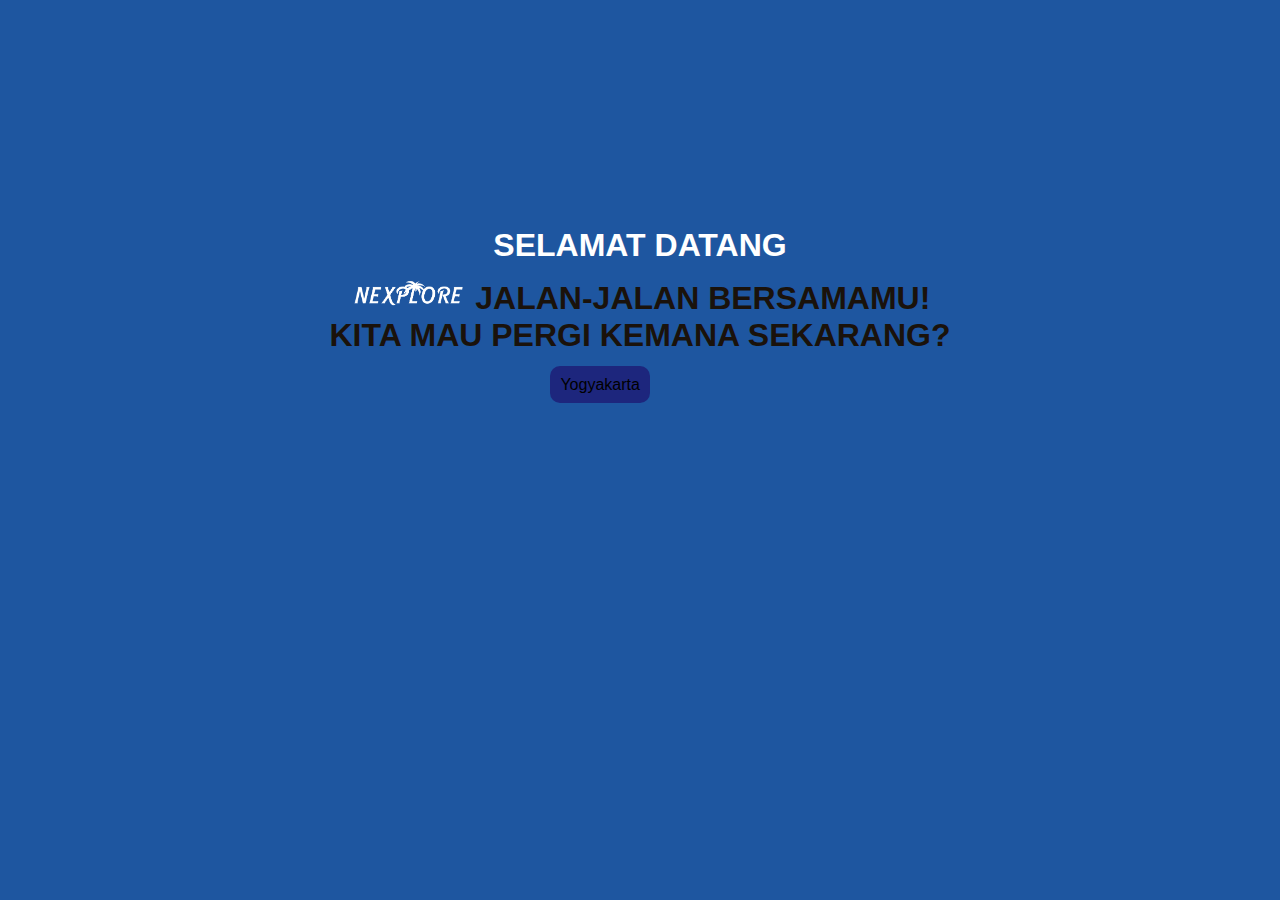
<file: 1_main.html>
<!DOCTYPE html>
<html>
    <head>
        <title>HAlaman depan</title>
        <link rel="stylesheet" href="1_main.css">
    </head>
    <body>

        <div class="main" style="color: white;">
            <h1><div class="roller">
              <span id="rolltext">
              SELAMAT DATANG <br>
              SUGENG RAWUH <br>
              SALAMAIK TIBO<br/>
              RAHAJENG RAWUH <br/>
               <br/>
              </div> <b><b style="color: white;"> <img src="logo ppw.png" height="30px" > </b>JALAN-JALAN BERSAMAMU! <br>
            KITA MAU PERGI KEMANA SEKARANG?</b>
              </h1>
              
            </div>

        <a href="2_temp_dpn_yogya.html" class="bottom1">Yogyakarta</a>


    </body>
</html>
</file>
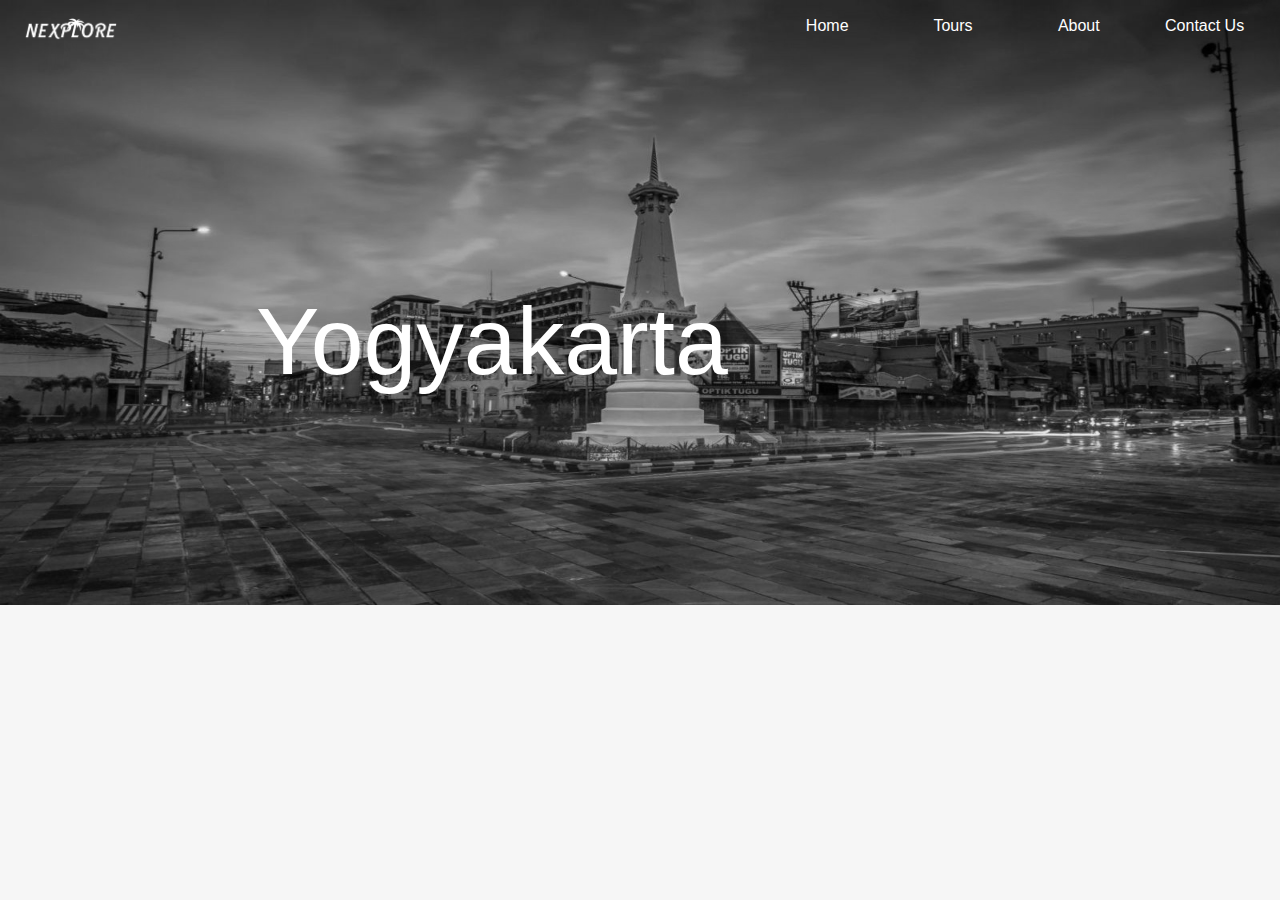
<file: 2_temp_dpn_yogya.html>
<!DOCTYPE html>
<html>
    <head>
        <title>Halaman 2</title>
        <meta name="viewport" content="width=device-width, initial-scale=1.0">
        <link rel="stylesheet" href="2_yogya.css">
    </head>
    <body>

        <div class="hero">
            <img src="Tugu_putih.png" height="605cm">
                <div class="topnav">
                   <b><img src="logo ppw.png" height="25px" ></b>
                   <a href="contact.html">Contact Us</a>
                   <a href="about.html">About</a>
                   <a href="3.pilih_tour.html">Tours</a>
                   <a href="2_temp_dpn_yogya.html">Home</a>
                </div>
                <div class="teks">
                    <p>Yogyakarta</p>
                    </div>
           </div>
        
    </body>
</html>
</file>
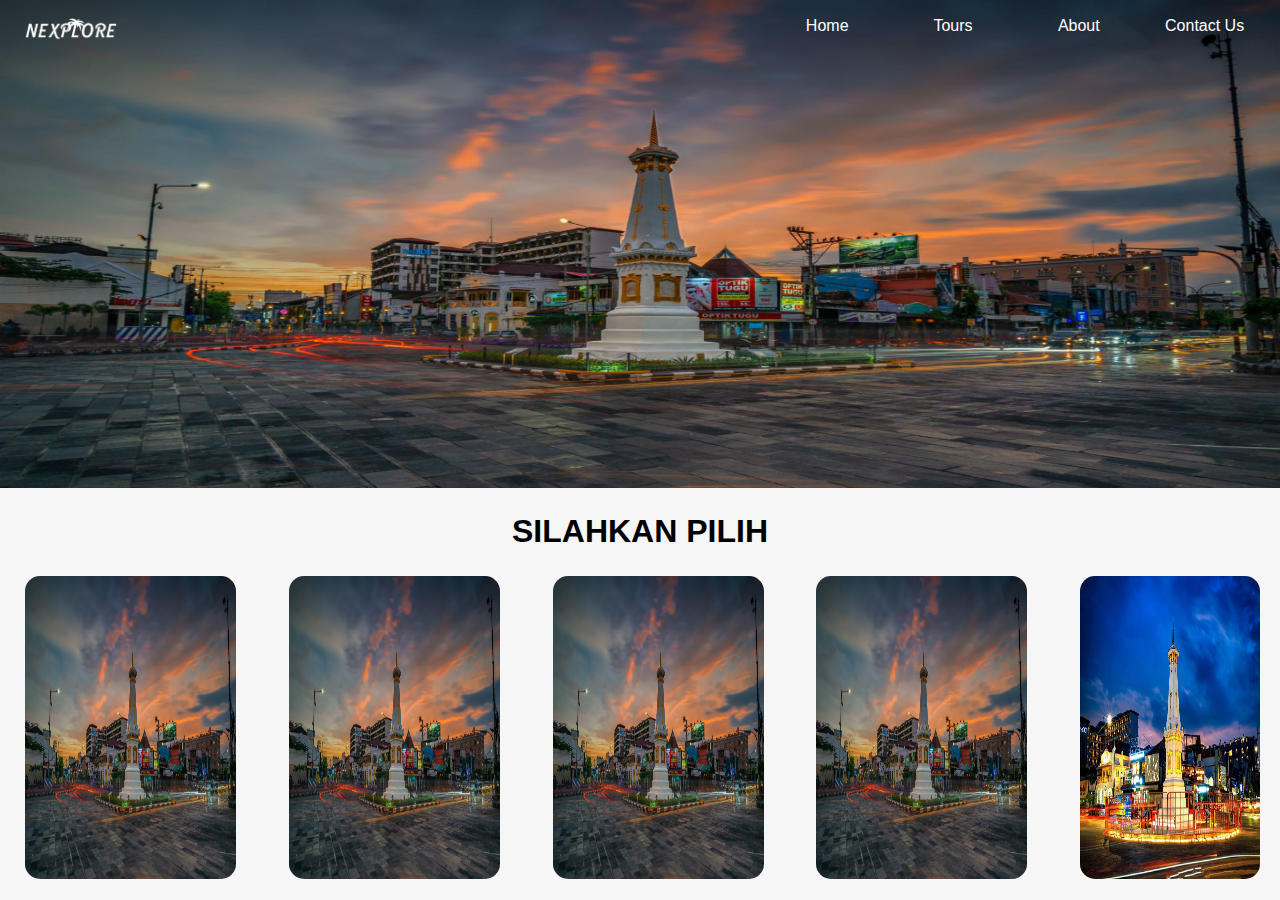
<file: 3.pilih_tour.html>
<!DOCTYPE html>
<html>
    <head>
        <title>Tour</title>
        <meta name="viewport" content="width=device-width, initial-scale=1.0">
        <link rel="stylesheet" href="3.pilih_tour.css">
    </head>
    <body>

        <div class="hero">
            <img src="Tugu_putih.png">
                <div class="topnav">
                   <b><img src="logo ppw.png" height="25px" ></b>
                   <a href="contact.html">Contact Us</a>
                   <a href="about.html">About</a>
                   <a href="3.pilih_tour.html">Tours</a>
                   <a href="2_temp_dpn_yogya.html">Home</a>
                </div>
           </div>

        <h1>SILAHKAN PILIH</h1>

        <div class="container">

        <div class="card">
            <a href="Bantul.html">
            <img src="foto/Tugu_putih.png">
            <div class="desc"><h3><b>Kab. Bantul</b></h3></div></a>
        </div>

        <div class="card">
            <a href="#">
            <img src="foto/Tugu_putih.png">
            <div class="desc"><h3><b>Kab. GunungKidul</b></h3></div></a>
        </div>

        <div class="card">
            <a href="#">
            <img src="foto/Tugu_putih.png">
            <div class="desc"><h3><b>Kab. KulonProgo</b></h3></div></a>
        </div>

        <div class="card">
            <a href="#">
            <img src="foto/Tugu_putih.png">
            <div class="desc"><h3><b>Kab. Sleman</b></h3></div></a>
        </div>

        <div class="card">
            <a href="4.hal_yogyakarta_tour.html">
            <img src="239304166.png">
            <div class="desc"><h3><b>Kota Yogyakarta</b></h3></div></a>
        </div>



    </div>

    </body>
</html>
</file>
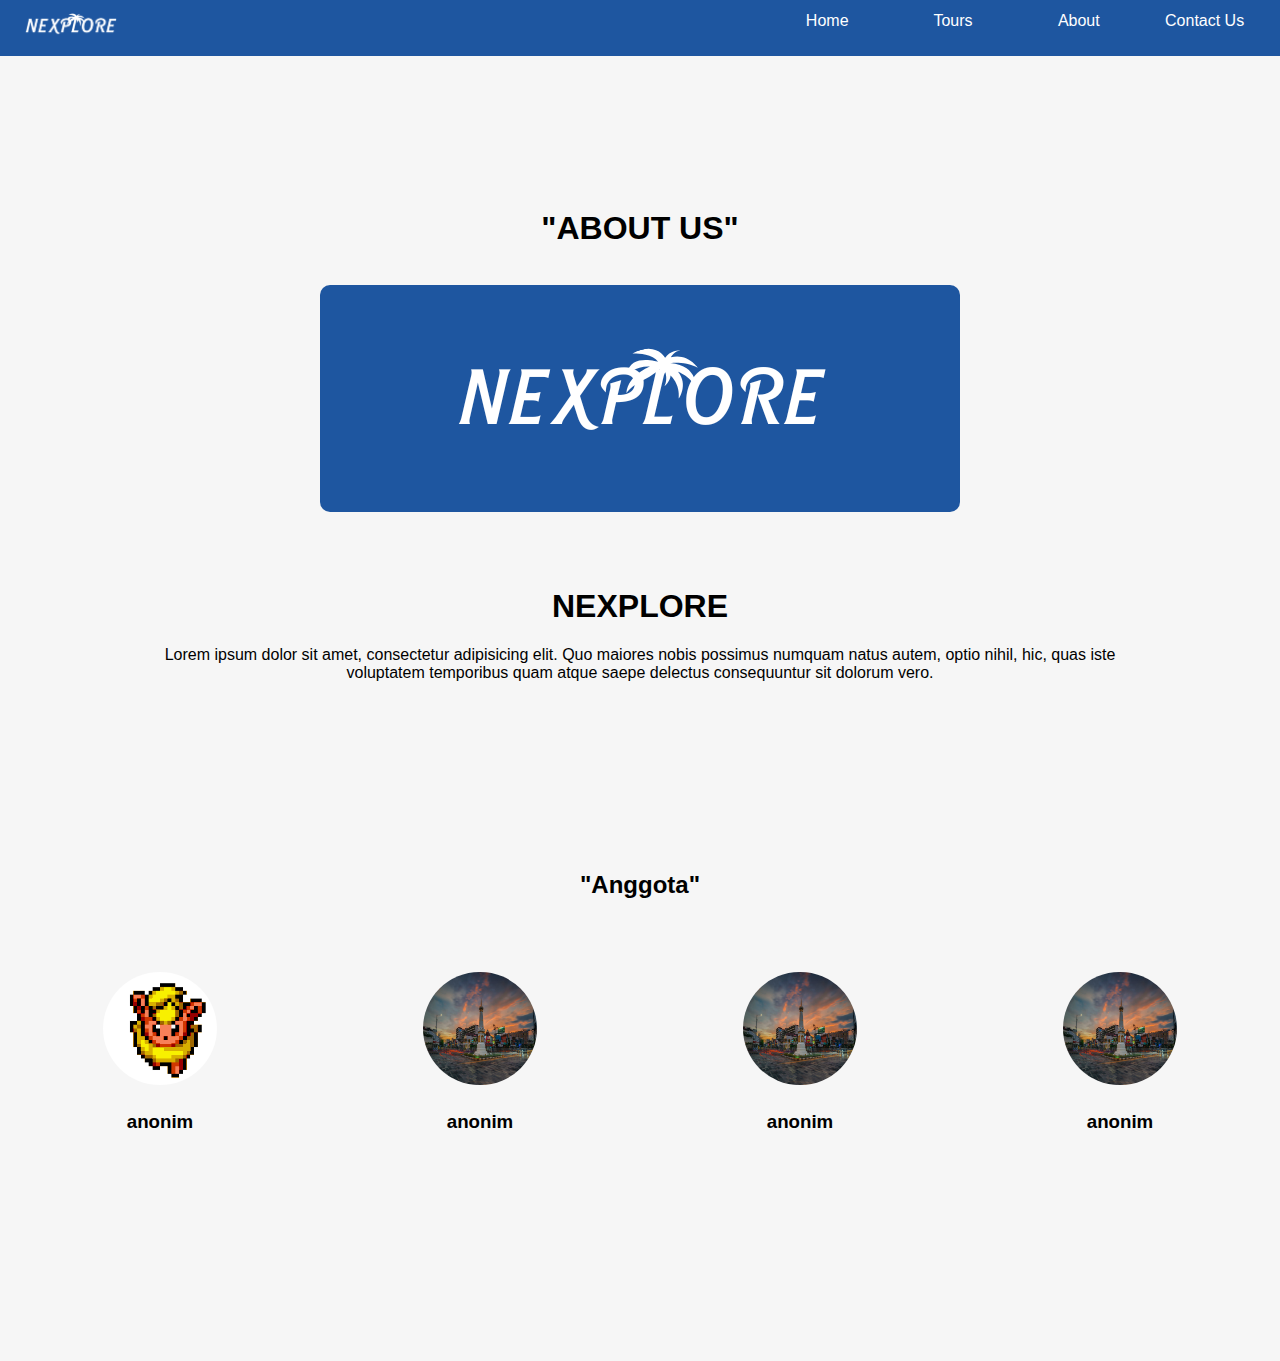
<file: about.html>
<!DOCTYPE html>
<html>
    <head>
        <title>pilih hotel</title>
        <meta name="viewport" content="width=device-width, initial-scale=1.0">
        <link rel="stylesheet" href="about.css">
    </head>
    <body>
            <div class="hero">
                <div class="topnav">
                   <b><img src="logo ppw.png" height="25px" ></b>
                   <a href="contact.html">Contact Us</a>
                   <a href="about.html">About</a>
                   <a href="3.pilih_tour.html">Tours</a>
                   <a href="2_temp_dpn_yogya.html">Home</a>
                </div>
           </div>

           <div class="kap">

            <h1>"ABOUT US"</h1>

           </div>

        <div class="con">
            <div class="logo">
                <img src="logo ppw.png">
            </div>
            <div class="desc">
                <h1>NEXPLORE</h1>
                <p>Lorem ipsum dolor sit amet, consectetur adipisicing elit. Quo maiores nobis possimus numquam natus autem, 
                    optio nihil,
                     hic, quas iste voluptatem temporibus quam atque saepe delectus consequuntur sit dolorum vero.</p>
            </div>
        </div>

        <div class="kap">

            <h2>"Anggota"</h2>

           </div>

        <div class="con1">
                <div class="anggota">
                    <img src="8978eb7b01dda1adefe3b41c340005e00737c7e3_hq.gif">
                    <div class="desc1"><h3>anonim</h3></div>
                </div>

                <div class="anggota">
                    <img src="Tugu_putih.png" >
                    <div class="desc1"><h3>anonim</h3></div>
                </div>

                <div class="anggota">
                    <img src="Tugu_putih.png" >
                    <div class="desc1"><h3>anonim</h3></div>
                </div>

                <div class="anggota">
                    <img src="Tugu_putih.png" >
                    <div class="desc1"><h3>anonim</h3></div>
                </div>
        </div>

</body>
</html>
</file>
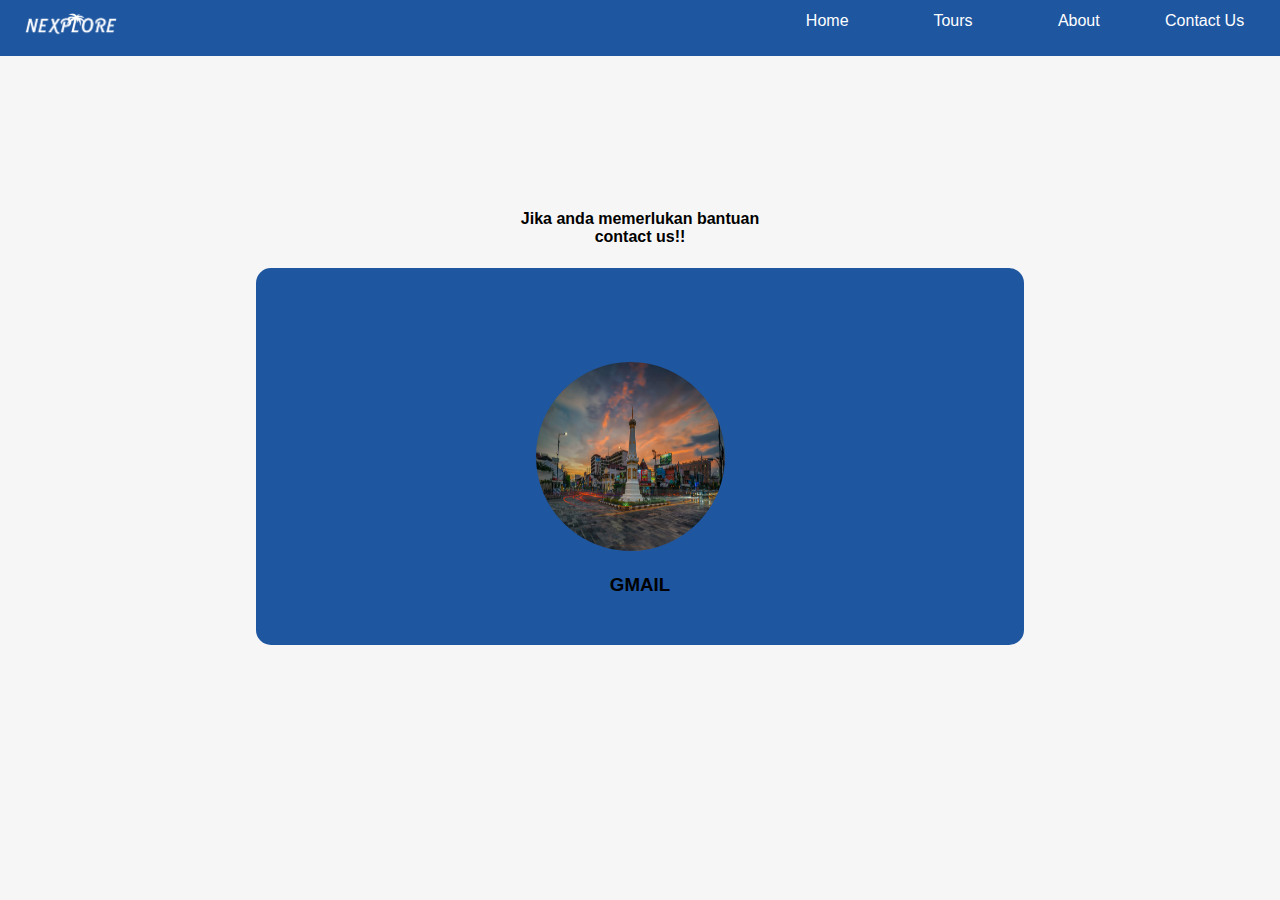
<file: contact.html>
<!DOCTYPE html>
<html>
    <head>
        <title>pilih hotel</title>
        <meta name="viewport" content="width=device-width, initial-scale=1.0">
        <link rel="stylesheet" href="contact.css">
    </head>
    <body>
            <div class="hero">
                <div class="topnav">
                   <b><img src="logo ppw.png" height="25px" ></b>
                   <a href="contact.html">Contact Us</a>
                   <a href="about.html">About</a>
                   <a href="3.pilih_tour.html">Tours</a>
                   <a href="2_temp_dpn_yogya.html">Home</a>
                </div>
           </div>

           <div class="desc"><h4>Jika anda memerlukan bantuan <br> contact us!!</h4></div>

           <div class="back">
            <div class="for">
                <a href="">
                <img src="Tugu_putih.png"></a>
            </div>
            <div class="desc"><h3>GMAIL</h3></div>
           </div>

    </body>
</html>
</file>
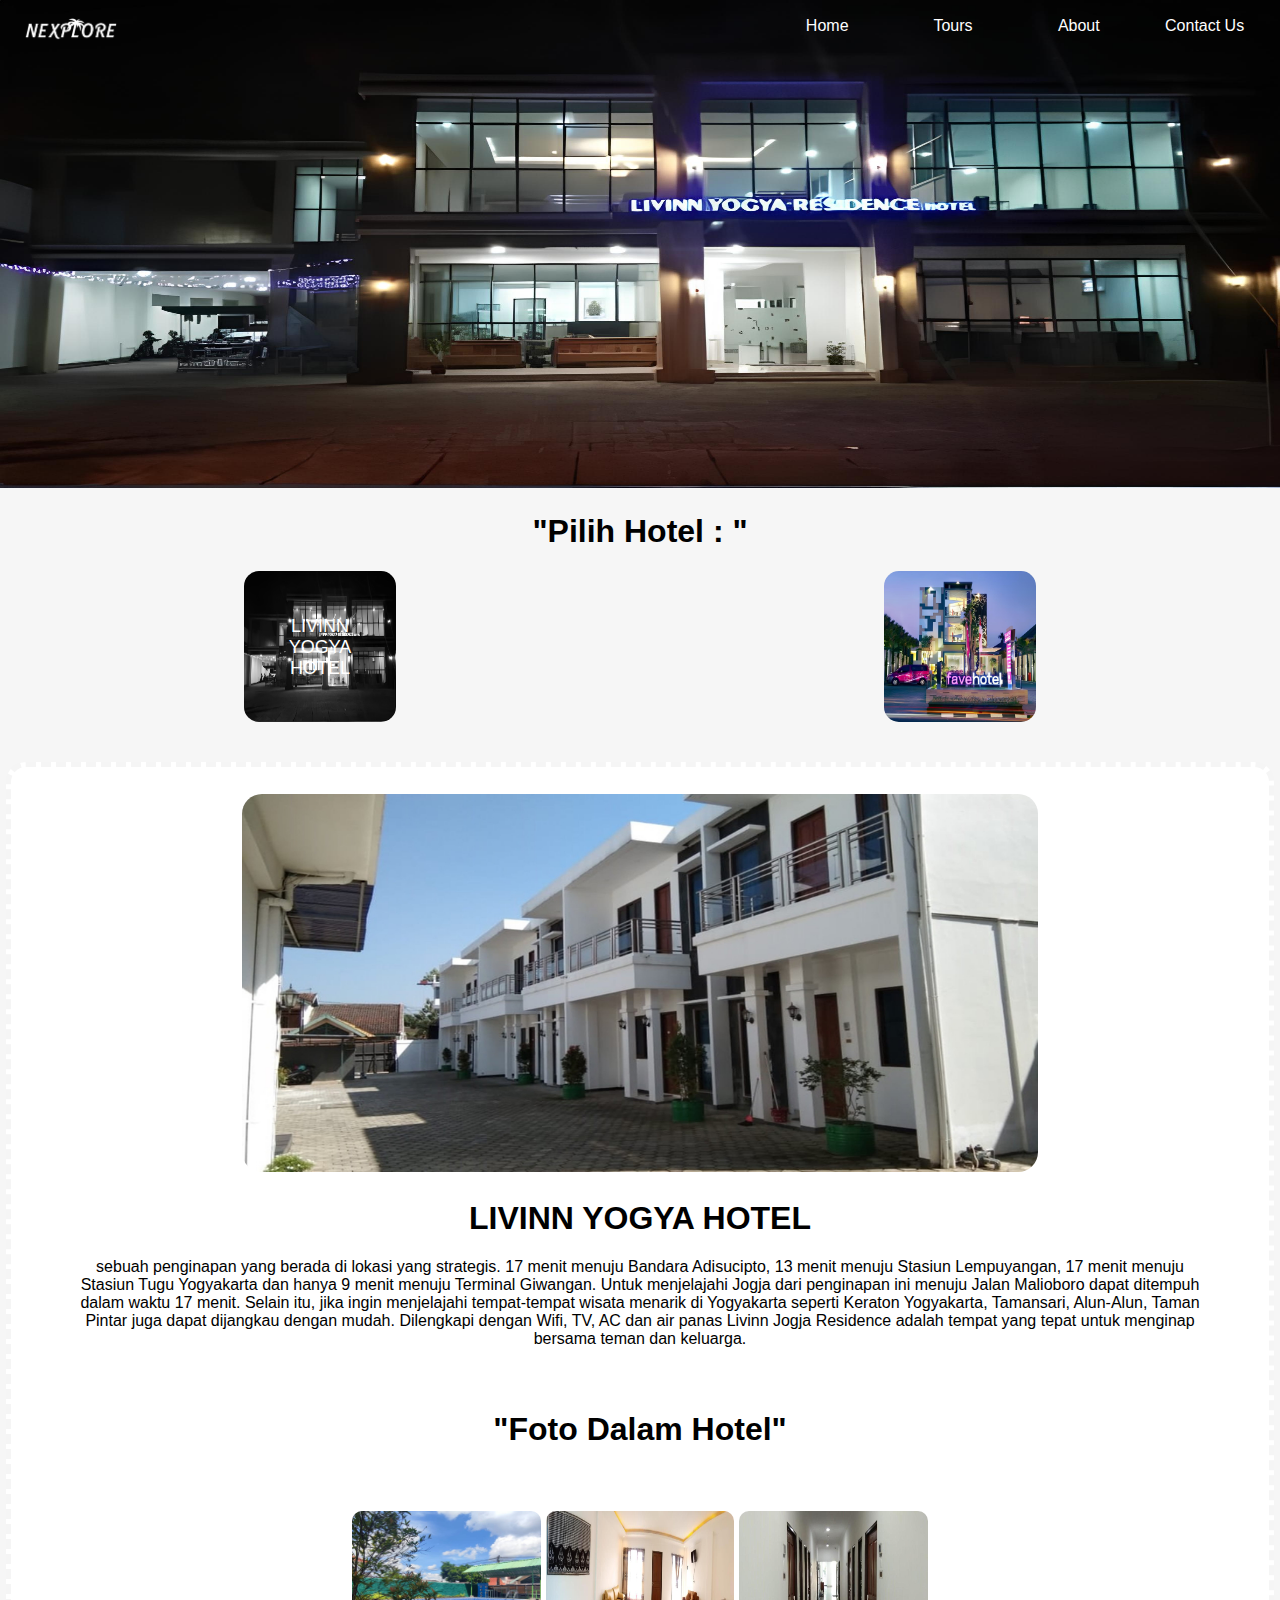
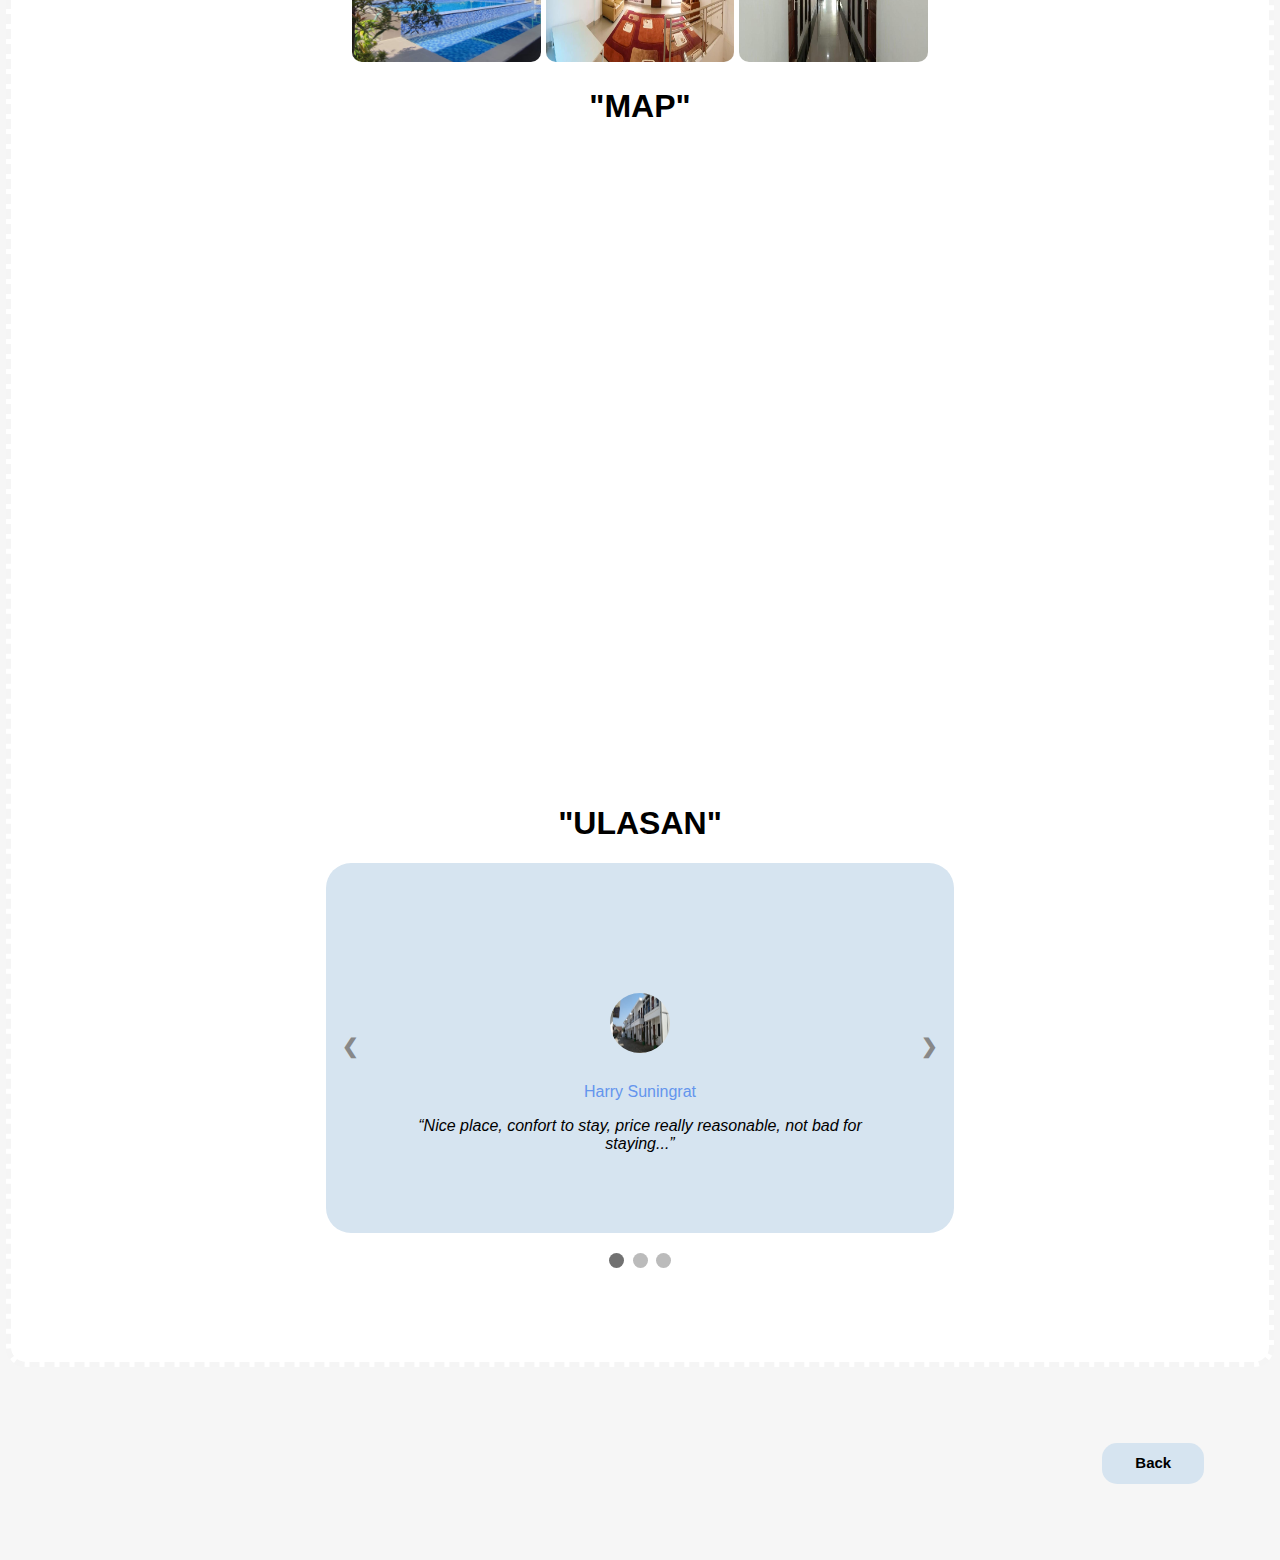
<file: h.gembira_page1.html>
<!DOCTYPE html>
<html>
    <head>
        <title>pilih hotel 1</title>
        <meta name="viewport" content="width=device-width, initial-scale=1.0">
        <link rel="stylesheet" href="hotel.css">
    </head>
    <body>
        <div class="hero">
            <img src="hotel 1/livinn-yogya-hotel-kota-yogyakarta-1606599819.jpg">
                <div class="topnav">
                   <b><img src="logo ppw.png" height="25px" ></b>
                   <a href="contact.html">Contact Us</a>
                   <a href="about.html">About</a>
                   <a href="3.pilih_tour.html">Tours</a>
                   <a href="2_temp_dpn_yogya.html">Home</a>
                </div>
           </div>



    <div class="judul"><h1>"Pilih Hotel : "</h1></div>

    <div class="con1">
        <div class="card12">
            <img src="hotel 1/livinn-yogya-hotel-kota-yogyakarta-1606599819.jpg" >
            <div class="desc1">LIVINN YOGYA HOTEL</div>
        </div>

        <div class="card1">
            <a href="h.gembira_page2.html">
            <img src="hotel 2/fave-hotel-kusumanegara-5.jpg" >
            <div class="desc1">favehotel Kusumanegara</div></a>
        </div>



    </div>

    <div class="min">
        <div class="image-slideshow">
            <div class="image fade">
            <img src="hotel 1/0225o12000aar0t3uA1CB.jpg">
            </div>        
            <div class="image fade">
            <img src="hotel 1/Livinn-Yogya-Hotel-Yogyakarta-Exterior.jpg" >
            </div>        
            <div class="image fade">
            <img src="hotel 1/Livinn-Yogya-Hotel-Yogyakarta-Exterior (2).jpg">
            </div>
          </div>
    
        
        <script>
            let index = 0;
            displayImages();
            function displayImages() {
            let i;
            const images = document.getElementsByClassName("image");
            for (i = 0; i < images.length; i++) {
             images[i].style.display = "none";
             }
            index++;
            if (index > images.length) {
             index = 1;
            }
            images[index-1].style.display = "block";
            setTimeout(displayImages, 2000); 
            }
        </script>
    
        <div class="desc">
            <h1>LIVINN YOGYA HOTEL</h1>
            <p>sebuah penginapan yang berada di lokasi yang strategis. 17 menit menuju Bandara Adisucipto,
               13 menit menuju Stasiun Lempuyangan, 17 menit menuju Stasiun Tugu Yogyakarta dan hanya 9 menit menuju Terminal Giwangan. 
               Untuk menjelajahi Jogja dari penginapan ini menuju Jalan Malioboro dapat ditempuh dalam waktu 17 menit. Selain itu, jika 
               ingin menjelajahi tempat-tempat wisata menarik di Yogyakarta seperti Keraton Yogyakarta, Tamansari, Alun-Alun, Taman Pintar 
               juga dapat dijangkau dengan mudah. Dilengkapi dengan Wifi, TV,
               AC dan air panas Livinn Jogja Residence adalah tempat yang tepat untuk menginap bersama teman dan keluarga.</p>
        </div>
    
        <div class="desc">
            <h1>"Foto Dalam Hotel"</h1>
        </div>
    
        <div class="popup">
          <img style="width:5cm;height: 4cm;border-radius: 10px;" id="myImg" class="img-fluid" src="hotel 1/2023-04-19.jpg">
           <img style="width:5cm;height: 4cm;border-radius: 10px;"  id="myImg" class="img-fluid" src="hotel 1/Livinn-Yogya-Hotel-Yogyakarta-Exterior (1).jpg">
           <img style="width:5cm;height: 4cm;border-radius: 10px;"  id="myImg" class="img-fluid" src="hotel 1/271346748.jpg">
          
          
          <div id="myModal" class="modal">
            <span class="close">&times;</span>
            <img id="modal-img" class="modal-content"  >
              
          
          </div>
        </div>

        <div id="myModal" class="modal">
          <span class="close">&times;</span>
          <img class="modal-content" id="img"> 
        </div>

        <script>


        var modal = document.getElementById("myModal");

        var modalImg = document.getElementById("modal-img");
        var captionText = document.getElementById("caption");



        document.addEventListener("click", (e) => {
        const elem = e.target;
        if (elem.id==="myImg") {
       modal.style.display = "block";
        modalImg.src = elem.dataset.biggerSrc || elem.src;
       captionText.innerHTML = elem.alt; 
       }
       })


      var span = document.getElementsByClassName("close")[0];
      span.onclick = function() { 
      modal.style.display = "none";
     }
        </script>
    
        <div class="map">
            <div class="desc"><h1>"MAP"</h1></div>

            <iframe src="https://www.google.com/maps/embed?pb=!1m18!1m12!1m3!1d3952.7870409422344!2d110.38906021477834!3d-7.812353894370446!2m3!1f0!2f0!3f0!3m2!1i1024!2i768!4f13.1!3m3!1m2!1s0x2e7a57bd749bb17b%3A0x92e1486e65c71d08!2sLIVINN%20YOGYA%20HOTEL!5e0!3m2!1sen!2sid!4v1687180382952!5m2!1sen!2sid" 
            width="80%" height="450" width="80%" height="450" style="border:0;margin-left: 3.5cm;margin-right: 3.5cm; border-radius: 25px;margin-bottom: 3cm;" allowfullscreen="" 
            loading="lazy" referrerpolicy="no-referrer-when-downgrade"></iframe>
    
        </div>

                            <!-- Slideshow container -->
                            <div class="con2">
                                <h1>"ULASAN"</h1>
                                <div class="slideshow-container">
                                
                                    <!-- Full-width slides/quotes -->
                                    <div class="mySlides">
                                        <img src="hotel 1/0225o12000aar0t3uA1CB.jpg">
                                        <p class="author">Harry Suningrat</p>
                                      <q>Nice place, confort to stay, price really reasonable, not bad for staying...</q><br>
                                    </div>
                                  
                                    <div class="mySlides">
                                        <img src="hotel 1/2023-04-19.jpg">
                                        <p class="author">daril Rahmatullah</p>
                                      <q>affordably neat inn. spacious room, with clean bathroom hot water.. fresh ac, vast parking lots, and they have pool too.. its value for money venue.</q><br>
                                    </div>
                                  
                                    <div class="mySlides">
                                        <img src="hotel 1/livinn-yogya-hotel-kota-yogyakarta-1606599819.jpg">
                                        <p class="author">De Alfie</p>
                                      <q>Harga murah fasilitas bagus,sesuai budget tp memuaskan. Utk keluarga sangat cocok,kawasan sepi jd bisa buat istirahat tenang</q><br>
                                    </div>
                                  
                                    <!-- Next/prev buttons -->
                                    <a class="prev" onclick="plusSlides(-1)">&#10094;</a>
                                    <a class="next" onclick="plusSlides(1)">&#10095;</a>
                                  </div>
                                  
                                  <!-- Dots/bullets/indicators -->
                                  <div class="dot-container">
                                    <span class="dot" onclick="currentSlide(1)"></span>
                                    <span class="dot" onclick="currentSlide(2)"></span>
                                    <span class="dot" onclick="currentSlide(3)"></span>
                                  </div>
                                </div>
                                  <script>
                                    var slideIndex = 1;
                                showSlides(slideIndex);
                                
                                function plusSlides(n) {
                                  showSlides(slideIndex += n);
                                }
                                
                                function currentSlide(n) {
                                  showSlides(slideIndex = n);
                                }
                                
                                function showSlides(n) {
                                  var i;
                                  var slides = document.getElementsByClassName("mySlides");
                                  var dots = document.getElementsByClassName("dot");
                                  if (n > slides.length) {slideIndex = 1}
                                    if (n < 1) {slideIndex = slides.length}
                                    for (i = 0; i < slides.length; i++) {
                                      slides[i].style.display = "none";
                                    }
                                    for (i = 0; i < dots.length; i++) {
                                      dots[i].className = dots[i].className.replace(" active", "");
                                    }
                                  slides[slideIndex-1].style.display = "block";
                                  dots[slideIndex-1].className += " active";
                                }
                                  </script>
    </div>


    <a href="h.gembira_topnav_nochose.html">
        <div class="Back">Back</div>
    </a>

    </body> 

</html>
</file>
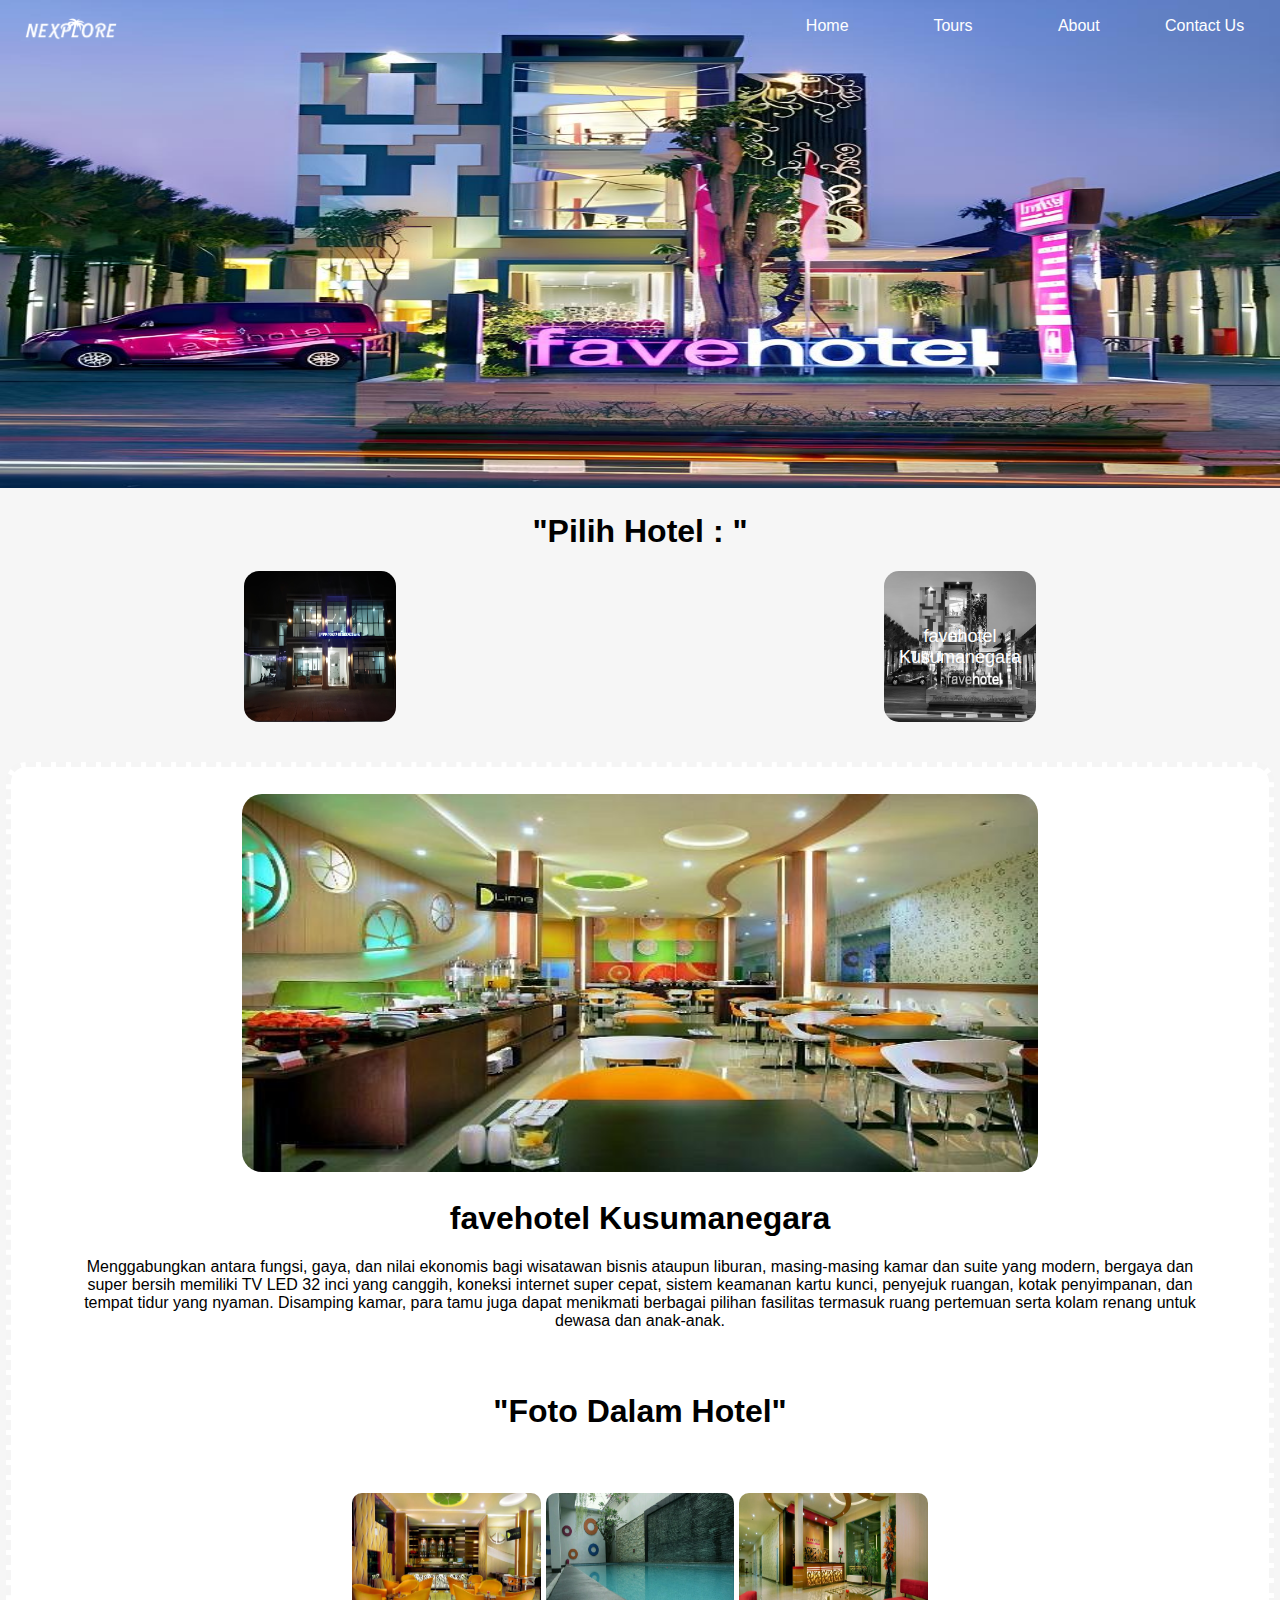
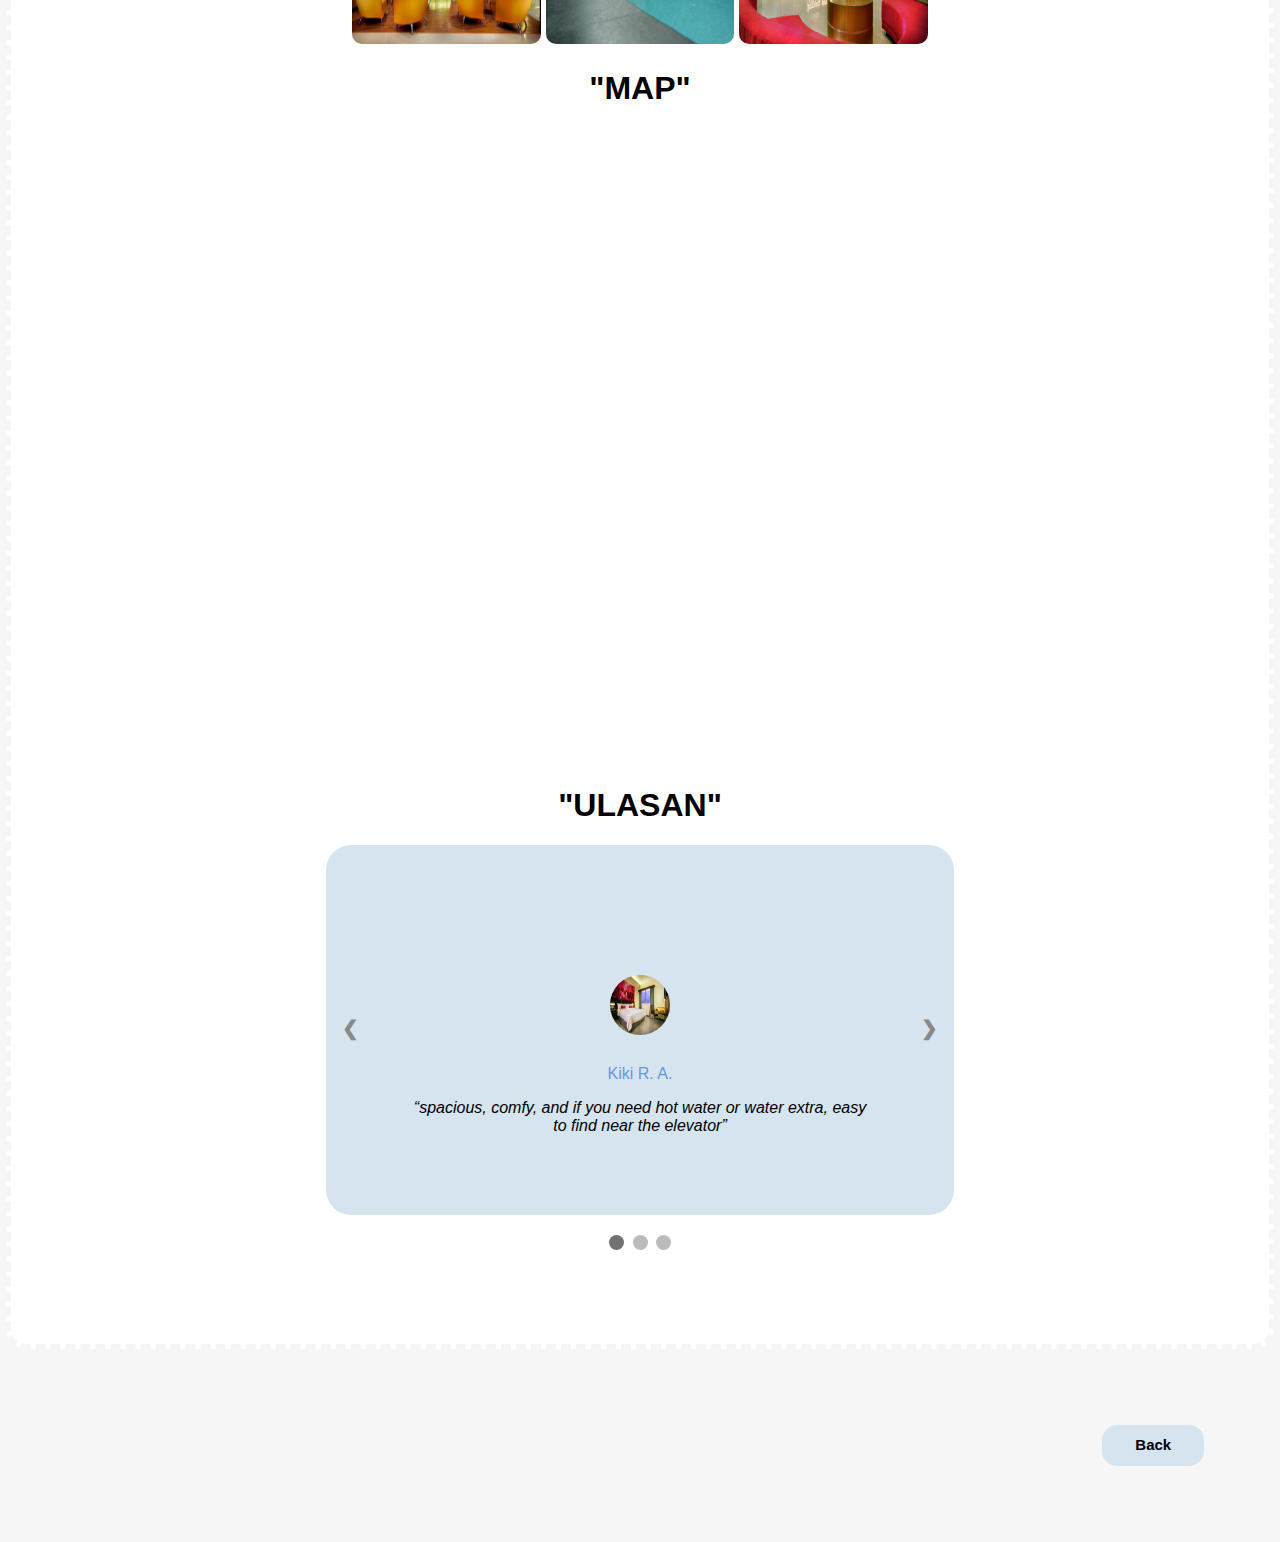
<file: h.gembira_page2.html>
<!DOCTYPE html>
<html>
    <head>
        <title>pilih hotel 2</title>
        <meta name="viewport" content="width=device-width, initial-scale=1.0">
        <link rel="stylesheet" href="hotel.css">
    </head>
    <body>
        <div class="hero">
            <img src="hotel 2/fave-hotel-kusumanegara-5.jpg">
                <div class="topnav">
                   <b><img src="logo ppw.png" height="25px" ></b>
                   <a href="contact.html">Contact Us</a>
                   <a href="about.html">About</a>
                   <a href="3.pilih_tour.html">Tours</a>
                   <a href="2_temp_dpn_yogya.html">Home</a>
                </div>
           </div>

   

    <div class="judul"><h1>"Pilih Hotel : "</h1></div>

    <div class="con1">
        <div class="card1">
            <a href="h.gembira_page1.html">
            <img src="hotel 1/livinn-yogya-hotel-kota-yogyakarta-1606599819.jpg" >
            <div class="desc1">LIVINN YOGYA HOTEL</div></a>
        </div>

        <div class="card12">
            <img src="hotel 2/fave-hotel-kusumanegara-5.jpg" >
            <div class="desc1">favehotel Kusumanegara</div>
        </div>


    </div>

    <div class="min">
        <div class="image-slideshow">
            <div class="image fade">
            <img src="hotel 2/favehotel-kusumanegara.jpg">
            </div>        
            <div class="image fade">
            <img src="hotel 2/Fave Hotel Kusumanegara 6.jpg" >
            </div>        
            <div class="image fade">
            <img src="hotel 2/fave-hotel-kusumanegara-4.jpg">
            </div>
          </div>
    
        
        <script>
            let index = 0;
            displayImages();
            function displayImages() {
            let i;
            const images = document.getElementsByClassName("image");
            for (i = 0; i < images.length; i++) {
             images[i].style.display = "none";
             }
            index++;
            if (index > images.length) {
             index = 1;
            }
            images[index-1].style.display = "block";
            setTimeout(displayImages, 2000); 
            }
        </script>
    
        <div class="desc">
            <h1>favehotel Kusumanegara</h1>
            <p>Menggabungkan antara fungsi, gaya, dan nilai ekonomis bagi wisatawan bisnis ataupun liburan,
               masing-masing kamar dan suite yang modern, bergaya dan super bersih memiliki TV LED 32 inci yang canggih, koneksi internet super cepat,
                sistem keamanan kartu kunci, penyejuk ruangan, kotak penyimpanan, dan tempat tidur yang nyaman. Disamping kamar,
               para tamu juga dapat menikmati berbagai pilihan fasilitas termasuk ruang pertemuan serta kolam renang untuk dewasa dan anak-anak.</p>
        </div>
    
        <div class="desc">
            <h1>"Foto Dalam Hotel"</h1>
        </div>
    
        <div class="popup">
          <img style="width:5cm;height: 4cm;border-radius: 10px;" id="myImg" class="img-fluid" src="hotel 2/fave1.jpg">
           <img style="width:5cm;height: 4cm;border-radius: 10px;"  id="myImg" class="img-fluid" src="hotel 2/Fave Hotel Kusumanegara 6.jpg">
           <img style="width:5cm;height: 4cm;border-radius: 10px;"  id="myImg" class="img-fluid" src="hotel 2/revato-437662-12314384-524760.jpg">
          
          
          <div id="myModal" class="modal">
            <span class="close">&times;</span>
            <img id="modal-img" class="modal-content"  >
              
          
          </div>
        </div>

        <div id="myModal" class="modal">
          <span class="close">&times;</span>
          <img class="modal-content" id="img"> 
        </div>

        <script>


        var modal = document.getElementById("myModal");

        var modalImg = document.getElementById("modal-img");
        var captionText = document.getElementById("caption");



        document.addEventListener("click", (e) => {
        const elem = e.target;
        if (elem.id==="myImg") {
       modal.style.display = "block";
        modalImg.src = elem.dataset.biggerSrc || elem.src;
       captionText.innerHTML = elem.alt; 
       }
       })


      var span = document.getElementsByClassName("close")[0];
      span.onclick = function() { 
      modal.style.display = "none";
     }
        </script>
    
        <div class="map">
            <div class="desc"><h1>"MAP"</h1></div>

            <iframe src="https://www.google.com/maps/embed?pb=!1m18!1m12!1m3!1d3952.8920838273107!2d110.38605941477815!3d-7.801248594378172!2m3!1f0!2f0!3f0!3m2!1i1024!2i768!4f13.1!3m3!1m2!1s0x2e7a57644da187d5%3A0xb340aa8f67c05084!2sFave%20Hotel%20Kusumanegara!5e0!3m2!1sen!2sid!4v1687182311480!5m2!1sen!2sid"
            width="80%" height="450" style="border:0;margin-left: 3.5cm;margin-right: 3.5cm; border-radius: 25px;margin-bottom: 3cm;" allowfullscreen="" loading="lazy" referrerpolicy="no-referrer-when-downgrade"></iframe>
    
        </div>

                            <!-- Slideshow container -->
                            <div class="con2">
                                <h1>"ULASAN"</h1>
                                <div class="slideshow-container">
                                
                                    <!-- Full-width slides/quotes -->
                                    <div class="mySlides">
                                        <img src="hotel 2/fave-hotel-kusumanegara.jpg">
                                        <p class="author">Kiki R. A.</p>
                                      <q>spacious, comfy, and if you need hot water or water extra, easy to find near the elevator</q><br>
                                    </div>
                                  
                                    <div class="mySlides">
                                        <img src="hotel 2/fave-hotel-kusumanegara-4.jpg">
                                        <p class="author">abhie_mh90</p>
                                      <q>di jogja banyak hotel yang murah,namun lokasinya jauh dari kota. favehotel terletak di kota jogja, dekat kemana2, 
                                        sehingga rekomended untuk mneginap dan jalan2 dsekitar hotel. murah tapi tidak murahan</q><br>
                                    </div>
                                  
                                    <div class="mySlides">
                                        <img src="hotel 2/fave-hotel-kusumanegara-5.jpg">
                                        <p class="author">Pemula A</p>
                                      <q>They have cool app named Archipelago Membership. This app is very usefull and helpfull. I book a room and have a good price, also discount for food and baverage. 
                                        I can ask many thing like room services and some destination via chat on app</q><br>
                                    </div>
                                  
                                    <!-- Next/prev buttons -->
                                    <a class="prev" onclick="plusSlides(-1)">&#10094;</a>
                                    <a class="next" onclick="plusSlides(1)">&#10095;</a>
                                  </div>
                                  
                                  <!-- Dots/bullets/indicators -->
                                  <div class="dot-container">
                                    <span class="dot" onclick="currentSlide(1)"></span>
                                    <span class="dot" onclick="currentSlide(2)"></span>
                                    <span class="dot" onclick="currentSlide(3)"></span>
                                  </div>
                                </div>
                                  <script>
                                    var slideIndex = 1;
                                showSlides(slideIndex);
                                
                                function plusSlides(n) {
                                  showSlides(slideIndex += n);
                                }
                                
                                function currentSlide(n) {
                                  showSlides(slideIndex = n);
                                }
                                
                                function showSlides(n) {
                                  var i;
                                  var slides = document.getElementsByClassName("mySlides");
                                  var dots = document.getElementsByClassName("dot");
                                  if (n > slides.length) {slideIndex = 1}
                                    if (n < 1) {slideIndex = slides.length}
                                    for (i = 0; i < slides.length; i++) {
                                      slides[i].style.display = "none";
                                    }
                                    for (i = 0; i < dots.length; i++) {
                                      dots[i].className = dots[i].className.replace(" active", "");
                                    }
                                  slides[slideIndex-1].style.display = "block";
                                  dots[slideIndex-1].className += " active";
                                }
                                  </script>
    </div>

    <a href="h.gembira_topnav_nochose.html">
        <div class="Back">Back</div>
    </a>

    </body>

</html>
</file>
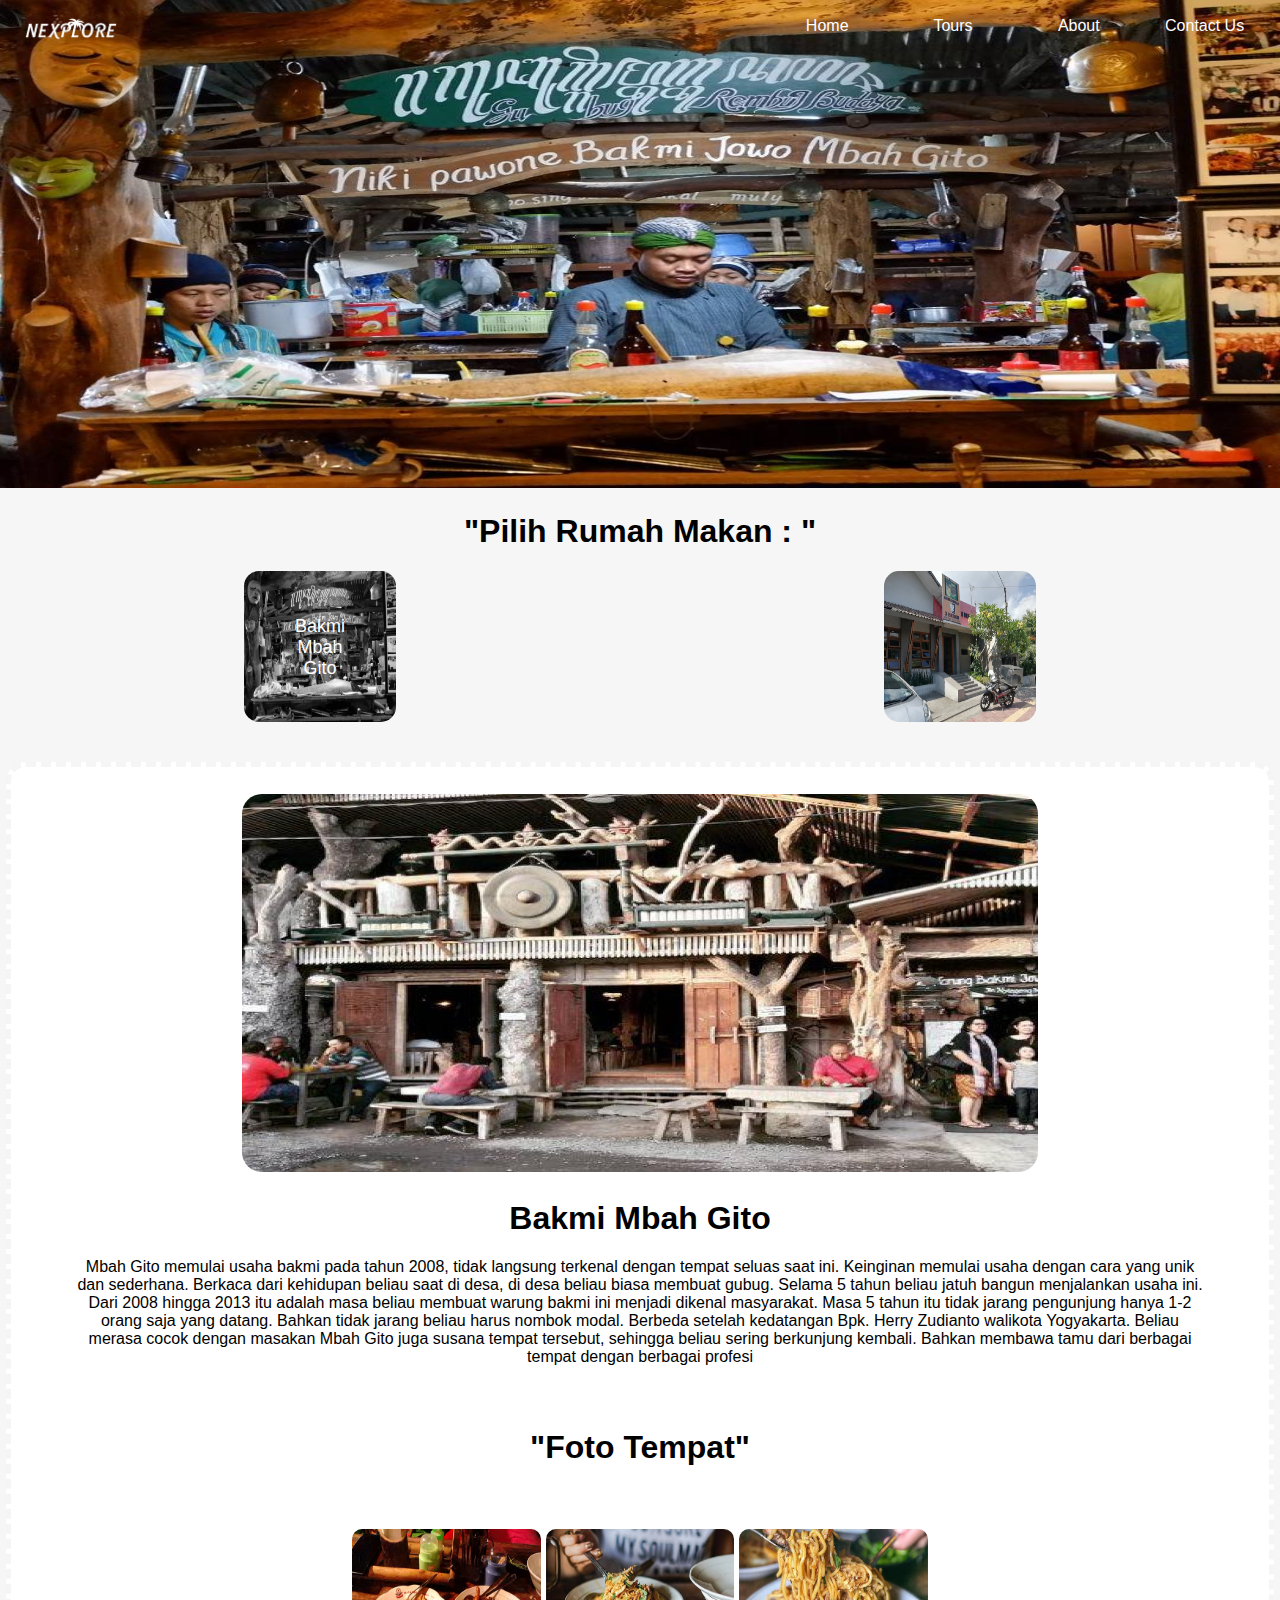
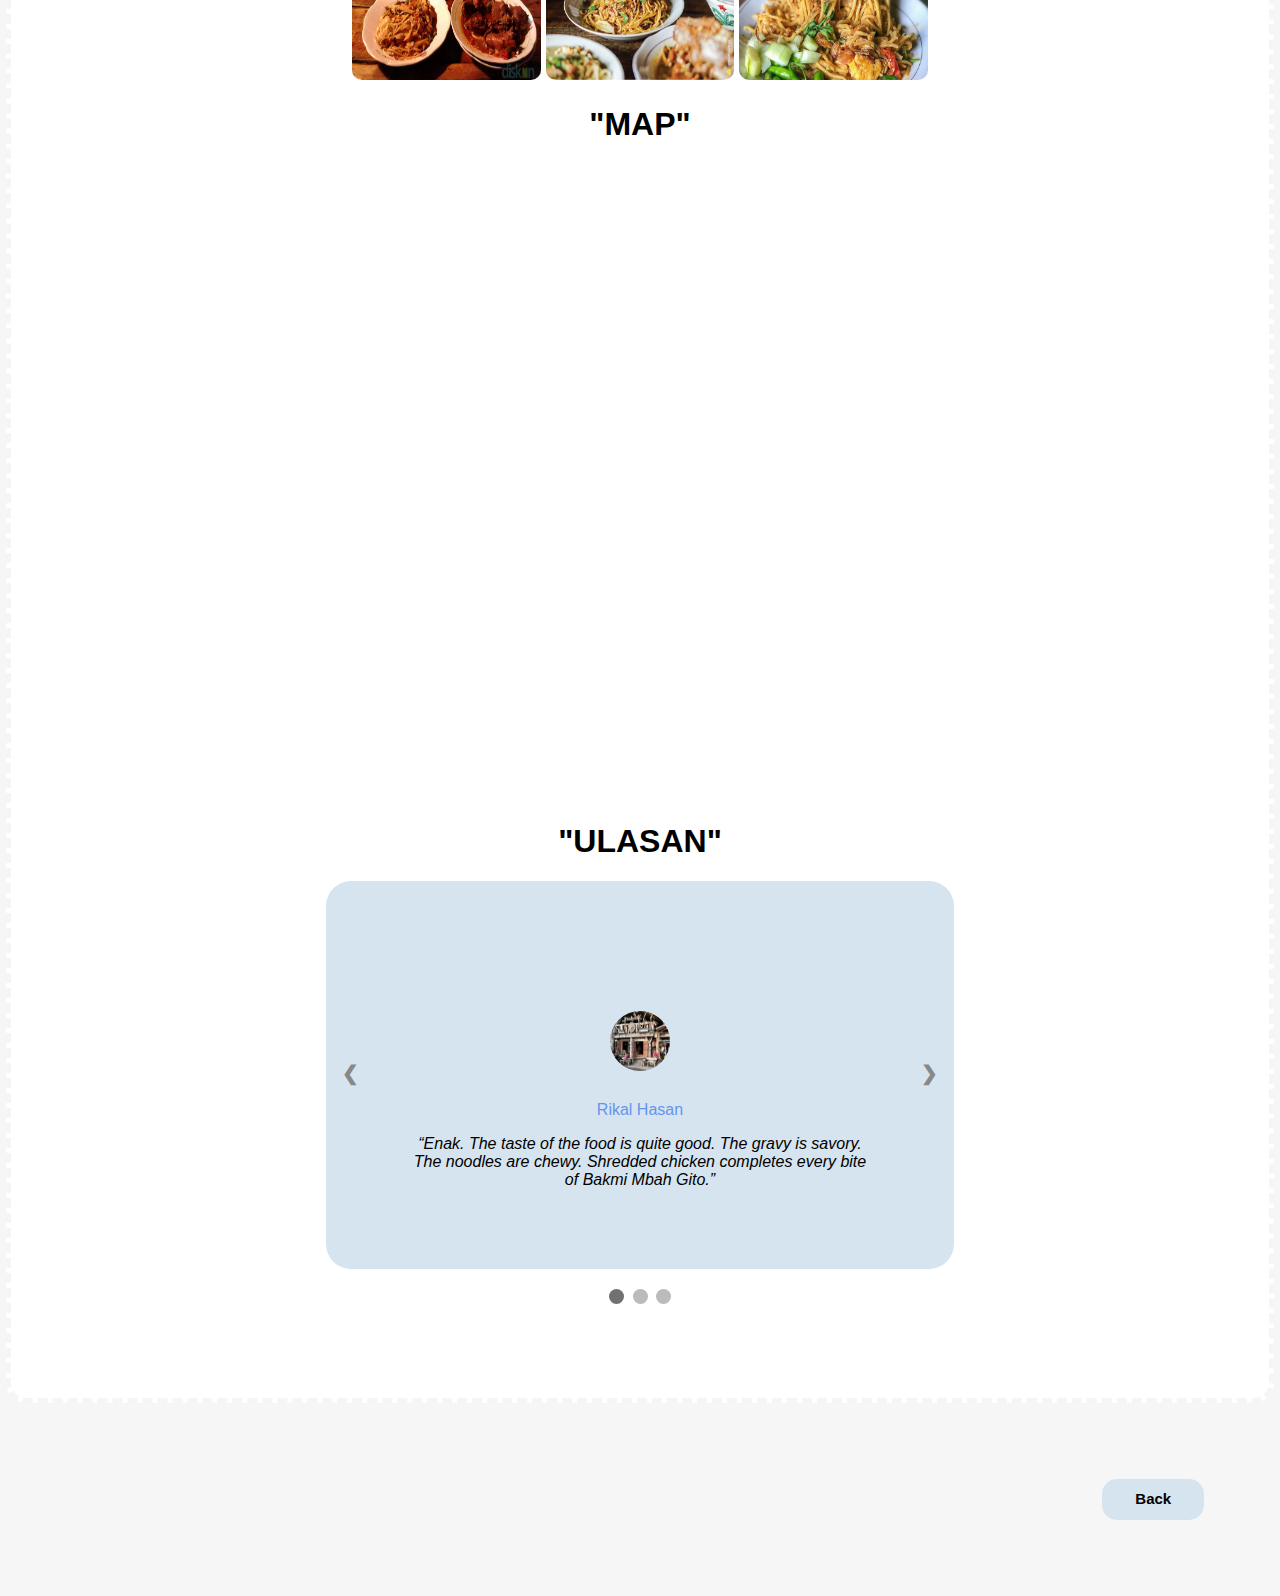
<file: r.gembira_page1.html>
<!DOCTYPE html>
<html>
    <head>
        <title>pilih rumah makan 1</title>
        <meta name="viewport" content="width=device-width, initial-scale=1.0">
        <link rel="stylesheet" href="RM.css">
    </head>
    <body>
      <div class="hero">
        <img src="foto_rm_gembira1/bakmi-jowo-mbah-gito-1080x734.jpg">
            <div class="topnav">
               <b><img src="logo ppw.png" height="25px" ></b>
               <a href="contact.html">Contact Us</a>
               <a href="about.html">About</a>
               <a href="3.pilih_tour.html">Tours</a>
               <a href="2_temp_dpn_yogya.html">Home</a>
            </div>
       </div>



    <div class="judul"><h1>"Pilih Rumah Makan : "</h1></div>

    <div class="con1">
        <div class="card12">
            <img src="foto_rm_gembira1/bakmi-jowo-mbah-gito-1080x734.jpg" >
            <div class="desc1">Bakmi Mbah Gito</div>
        </div>

        <div class="card1">
            <a href="r.gembira_page2.html">
            <img src="foto_rm_gembira2/IMG_20190928_133916.jpg" >
            <div class="desc1">Ayam Panggang 3 Berku</div></a>
        </div>

    </div>

    <div class="min">
        <div class="image-slideshow">
            <div class="image fade">
            <img src="foto_rm_gembira1/113603.jpg">
            </div>        
            <div class="image fade">
            <img src="foto_rm_gembira1/Bakmi-Jowo-Mbah-Gito2.jpg" >
            </div>        
            <div class="image fade">
            <img src="foto_rm_gembira1/bakmimbahgito4.jpg">
            </div>
          </div>
    
        
        <script>
            let index = 0;
            displayImages();
            function displayImages() {
            let i;
            const images = document.getElementsByClassName("image");
            for (i = 0; i < images.length; i++) {
             images[i].style.display = "none";
             }
            index++;
            if (index > images.length) {
             index = 1;
            }
            images[index-1].style.display = "block";
            setTimeout(displayImages, 2000); 
            }
        </script>
    
        <div class="desc">
            <h1>Bakmi Mbah Gito</h1>
            <p>Mbah Gito memulai usaha bakmi pada tahun 2008, tidak langsung terkenal dengan tempat seluas saat ini. Keinginan memulai usaha dengan cara yang unik dan sederhana. 
              Berkaca dari kehidupan beliau saat di desa, di desa beliau biasa membuat gubug.
              Selama 5 tahun beliau jatuh bangun menjalankan usaha ini. Dari 2008 hingga 2013 itu adalah masa beliau membuat warung bakmi ini menjadi dikenal masyarakat.
              Masa 5 tahun itu tidak jarang pengunjung hanya 1-2 orang saja yang datang. Bahkan tidak jarang beliau harus nombok modal. 
              Berbeda setelah kedatangan Bpk. Herry Zudianto walikota Yogyakarta. Beliau merasa cocok dengan masakan Mbah Gito juga susana tempat tersebut, sehingga beliau sering berkunjung kembali. 
              Bahkan membawa tamu dari berbagai tempat dengan berbagai profesi
              </p>
        </div>
    
        <div class="desc">
            <h1>"Foto Tempat"</h1>
        </div>
    
        <div class="popup">
          <img style="width:5cm;height: 4cm;border-radius: 10px;" id="myImg" class="img-fluid" src="foto_rm_gembira1/Bakmi-Jawa-Mbah-Gito-Bakmi-Jawa-Primadona-dari-Kotagede-artikel1545.jpg">
           <img style="width:5cm;height: 4cm;border-radius: 10px;"  id="myImg" class="img-fluid" src="foto_rm_gembira1/harga-menu-makanan-bakmi-jowo-mbah-gito.jpg">
           <img style="width:5cm;height: 4cm;border-radius: 10px;"  id="myImg" class="img-fluid" src="foto_rm_gembira1/rute-menuju-bakmi-jowo-mbah-gito.jpg">
          
          
          <div id="myModal" class="modal">
            <span class="close">&times;</span>
            <img id="modal-img" class="modal-content"  >
              
          
          </div>
        </div>

        <div id="myModal" class="modal">
          <span class="close">&times;</span>
          <img class="modal-content" id="img"> 
        </div>

        <script>


        var modal = document.getElementById("myModal");

        var modalImg = document.getElementById("modal-img");
        var captionText = document.getElementById("caption");



        document.addEventListener("click", (e) => {
        const elem = e.target;
        if (elem.id==="myImg") {
       modal.style.display = "block";
        modalImg.src = elem.dataset.biggerSrc || elem.src;
       captionText.innerHTML = elem.alt; 
       }
       })


      var span = document.getElementsByClassName("close")[0];
      span.onclick = function() { 
      modal.style.display = "none";
     }
        </script>
    
        <div class="map">
            <div class="desc"><h1>"MAP"</h1></div>
            <iframe src="https://www.google.com/maps/embed?pb=!1m18!1m12!1m3!1d63244.43981835763!2d110.3250597216797!3d-7.813363000000001!2m3!1f0!2f0!3f0!3m2!1i1024!2i768!4f13.1!3m3!1m2!1s0x2e7a57722fbbdca7%3A0xa4d8164b839bc9ef!2sBakmi%20Jowo%20Mbah%20Gito!5e0!3m2!1sen!2sid!4v1687179914620!5m2!1sen!2sid"
             width="80%" height="450" style="border:0;margin-left: 3.5cm;margin-right: 3.5cm; border-radius: 25px;margin-bottom: 3cm;"  allowfullscreen="" loading="lazy" referrerpolicy="no-referrer-when-downgrade"></iframe>
    
        </div>

                    <!-- Slideshow container -->
                    <div class="con2">
                      <h1>"ULASAN"</h1>
                      <div class="slideshow-container">
                      
                          <!-- Full-width slides/quotes -->
                          <div class="mySlides">
                              <img src="foto_rm_gembira1/113603.jpg">
                              <p class="author">Rikal Hasan</p>
                            <q>Enak. The taste of the food is quite good. The gravy is savory.  
                              The noodles are chewy.  Shredded chicken completes every bite of Bakmi Mbah Gito.</q><br>
                          </div>
                        
                          <div class="mySlides">
                              <img src="foto_rm_gembira1/Bakmi-Jawa-Mbah-Gito-Bakmi-Jawa-Primadona-dari-Kotagede-artikel1545.jpg">
                              <p class="author">Pirih</p>
                            <q>Really like eating here. When I go to Jogja, I always eat here. 
                              The taste is quite good but the interior decoration is very interesting. I prefer mi goreng to mi godog</q><br>
                          </div>
                        
                          <div class="mySlides">
                              <img src="foto_rm_gembira1/Bakmi-Jowo-Mbah-Gito2.jpg">
                              <p class="author">Errin Marcella</p>
                            <q>the tastes is delicious. but too much pepper, still good to enjoy. the price is affordable. 
                              the place is quite unique parking fee is 5 k</q><br>
                          </div>
                        
                          <!-- Next/prev buttons -->
                          <a class="prev" onclick="plusSlides(-1)">&#10094;</a>
                          <a class="next" onclick="plusSlides(1)">&#10095;</a>
                        </div>
                        
                        <!-- Dots/bullets/indicators -->
                        <div class="dot-container">
                          <span class="dot" onclick="currentSlide(1)"></span>
                          <span class="dot" onclick="currentSlide(2)"></span>
                          <span class="dot" onclick="currentSlide(3)"></span>
                        </div>
                      </div>
                        <script>
                          var slideIndex = 1;
                      showSlides(slideIndex);
                      
                      function plusSlides(n) {
                        showSlides(slideIndex += n);
                      }
                      
                      function currentSlide(n) {
                        showSlides(slideIndex = n);
                      }
                      
                      function showSlides(n) {
                        var i;
                        var slides = document.getElementsByClassName("mySlides");
                        var dots = document.getElementsByClassName("dot");
                        if (n > slides.length) {slideIndex = 1}
                          if (n < 1) {slideIndex = slides.length}
                          for (i = 0; i < slides.length; i++) {
                            slides[i].style.display = "none";
                          }
                          for (i = 0; i < dots.length; i++) {
                            dots[i].className = dots[i].className.replace(" active", "");
                          }
                        slides[slideIndex-1].style.display = "block";
                        dots[slideIndex-1].className += " active";
                      }
                        </script>
       
    </div>



    <a href="r.gembira_topnav_nochose.html">
        <div class="Back">Back</div>
    </a>

    </body>



</html>
</file>
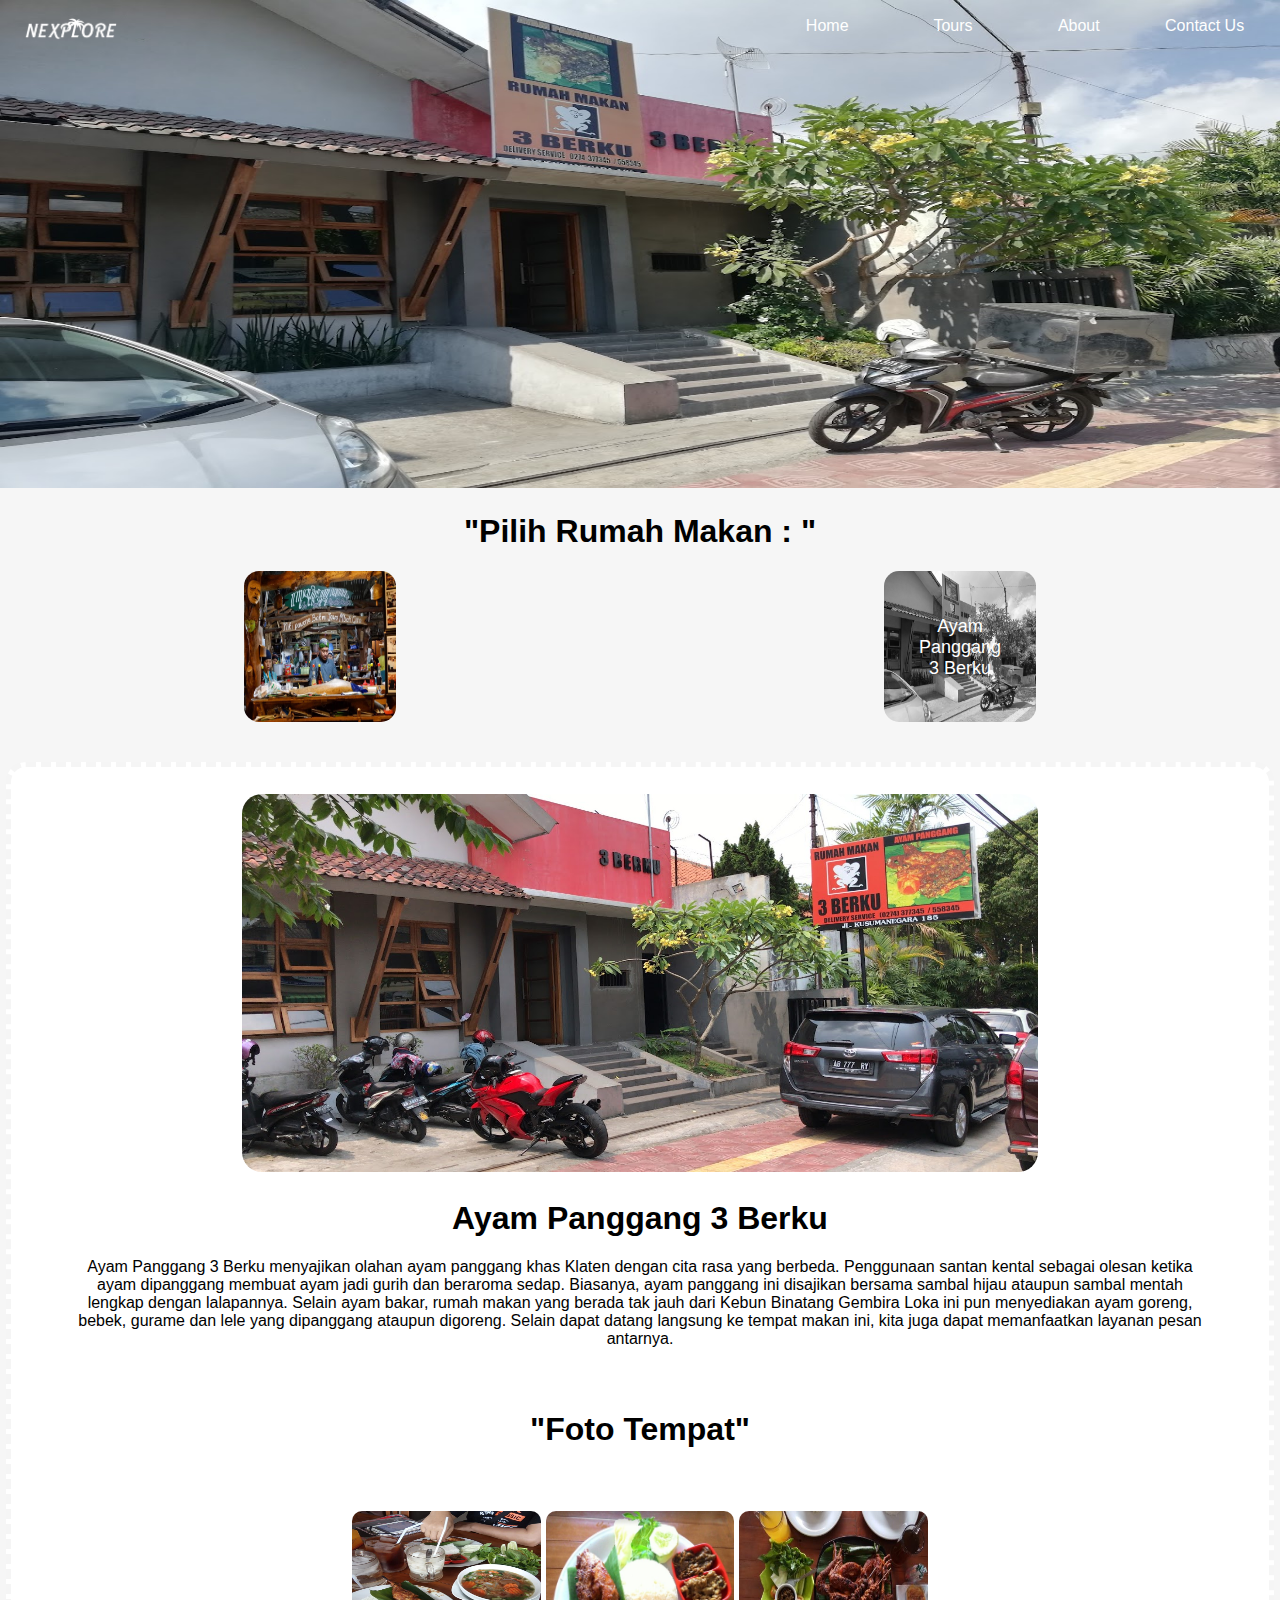
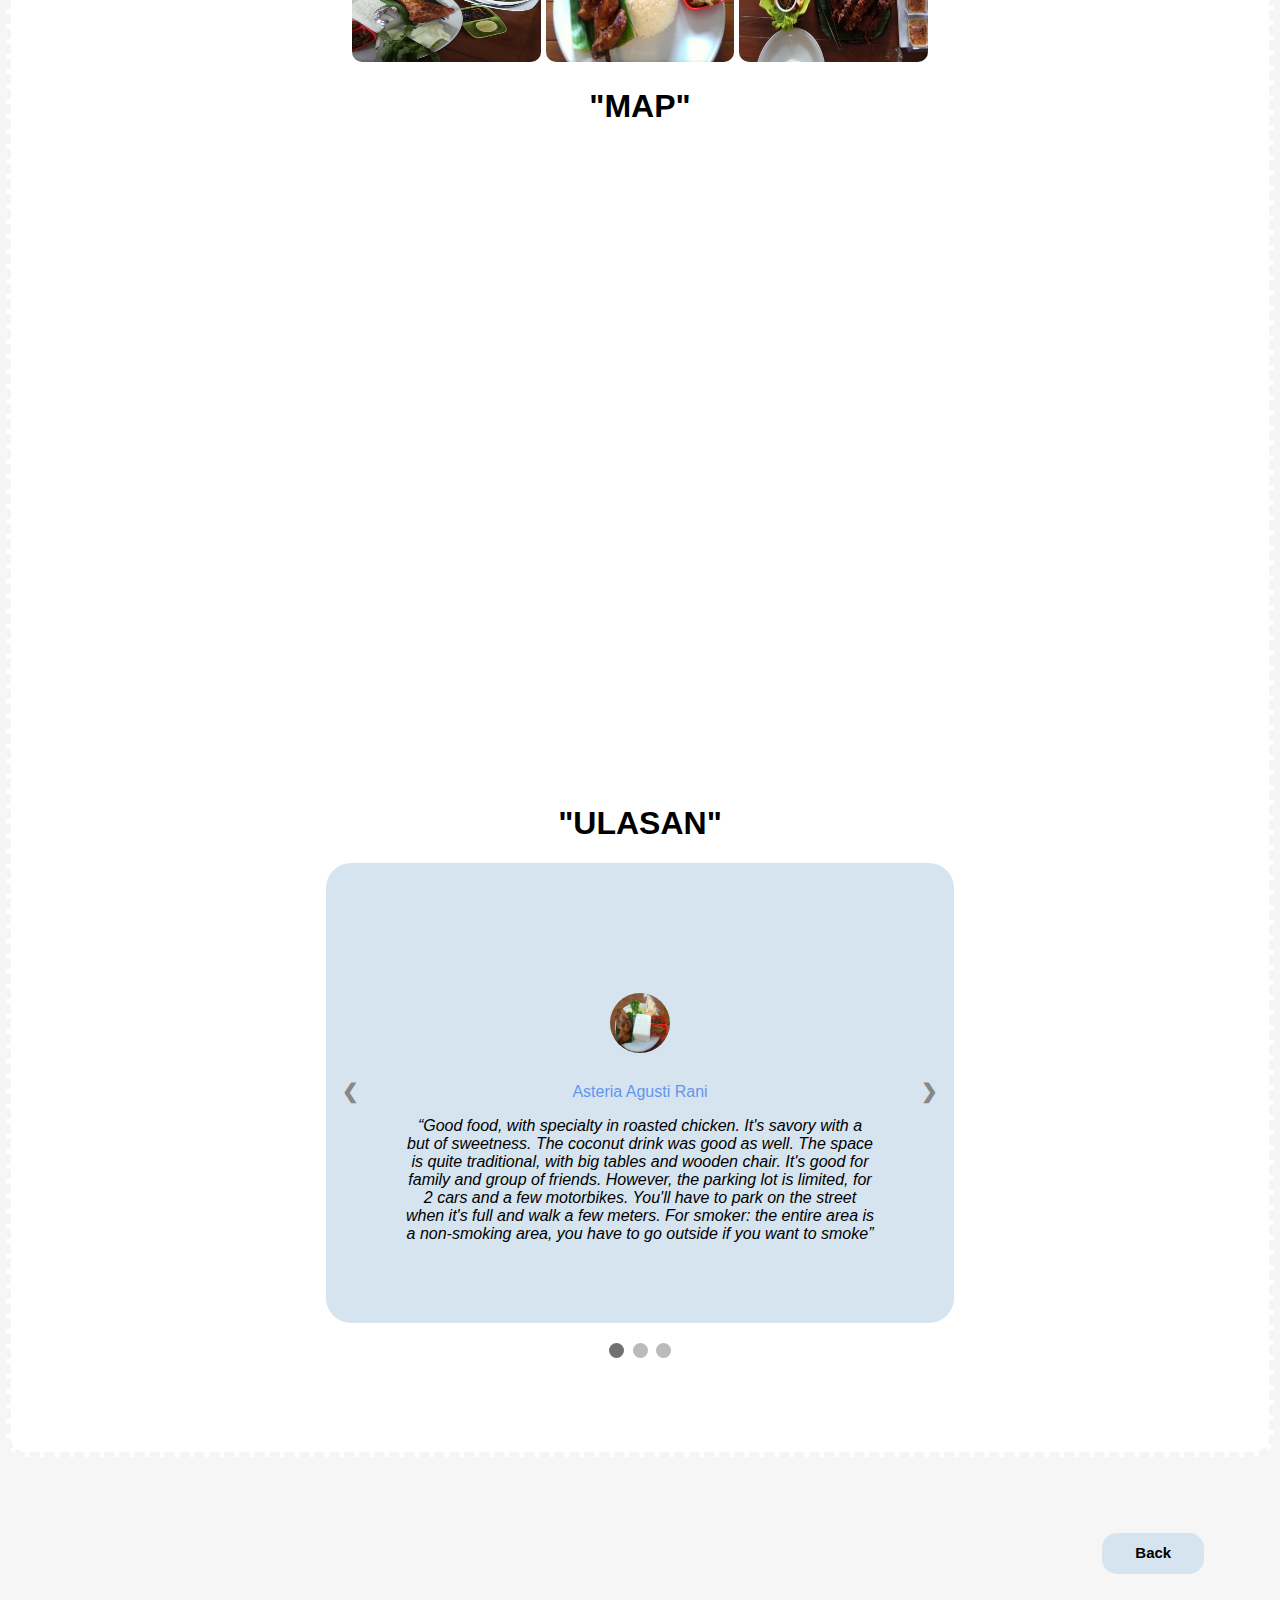
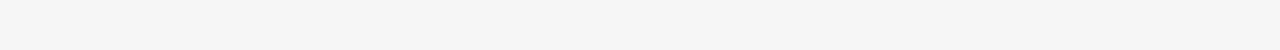
<file: r.gembira_page2.html>
<!DOCTYPE html>
<html>
    <head>
        <title>pilih rumah makan 2</title>
        <meta name="viewport" content="width=device-width, initial-scale=1.0">
        <link rel="stylesheet" href="RM.css">
    </head>
    <body>
      <div class="hero">
        <img src="foto_rm_gembira2/IMG_20190928_133916.jpg">
            <div class="topnav">
               <b><img src="logo ppw.png" height="25px" ></b>
               <a href="contact.html">Contact Us</a>
               <a href="about.html">About</a>
               <a href="3.pilih_tour.html">Tours</a>
               <a href="2_temp_dpn_yogya.html">Home</a>
            </div>
       </div>



    <div class="judul"><h1>"Pilih Rumah Makan : "</h1></div>

    <div class="con1">
        <div class="card1">
            <a href="r.gembira_page1.html">
            <img src="foto_rm_gembira1/bakmi-jowo-mbah-gito-1080x734.jpg" >
            <div class="desc1">Bakmi Mbah Gito</div></a>
        </div>

        <div class="card12">
            <img src="foto_rm_gembira2/IMG_20190928_133916.jpg" >
            <div class="desc1">Ayam Panggang 3 Berku</div>
        </div>


    </div>

    <div class="min">
        <div class="image-slideshow">
            <div class="image fade">
            <img src="foto_rm_gembira2/2017-09-30.jpg">
            </div>        
            <div class="image fade">
            <img src="foto_rm_gembira2/Ayam bakar.jpg" >
            </div>        
            <div class="image fade">
            <img src="foto_rm_gembira2/images (3).jpg">
            </div>
          </div>
    
        
        <script>
            let index = 0;
            displayImages();
            function displayImages() {
            let i;
            const images = document.getElementsByClassName("image");
            for (i = 0; i < images.length; i++) {
             images[i].style.display = "none";
             }
            index++;
            if (index > images.length) {
             index = 1;
            }
            images[index-1].style.display = "block";
            setTimeout(displayImages, 2000); 
            }
        </script>
    
        <div class="desc">
            <h1>Ayam Panggang 3 Berku</h1>
            <p>Ayam Panggang 3 Berku menyajikan olahan ayam panggang khas Klaten dengan cita rasa yang berbeda. 
              Penggunaan santan kental sebagai olesan ketika ayam dipanggang membuat ayam jadi gurih dan beraroma sedap. Biasanya, 
              ayam panggang ini disajikan bersama sambal hijau ataupun sambal mentah lengkap dengan lalapannya. Selain ayam bakar, 
              rumah makan yang berada tak jauh dari Kebun Binatang Gembira Loka ini pun menyediakan ayam goreng, bebek, 
              gurame dan lele yang dipanggang ataupun digoreng. 
              Selain dapat datang langsung ke tempat makan ini, kita juga dapat memanfaatkan layanan pesan antarnya.</p>
        </div>
    
        <div class="desc">
            <h1>"Foto Tempat"</h1>
        </div>
    
        <div class="popup">
          <img style="width:5cm;height: 4cm;border-radius: 10px;" id="myImg" class="img-fluid" src="foto_rm_gembira2/335_509891106.jpg">
           <img style="width:5cm;height: 4cm;border-radius: 10px;"  id="myImg" class="img-fluid" src="foto_rm_gembira2/ayam-bakar-3-berku.jpg">
           <img style="width:5cm;height: 4cm;border-radius: 10px;"  id="myImg" class="img-fluid" src="foto_rm_gembira2/Ayam-Panggang-3-Berku-491x280.jpg">
          
          
          <div id="myModal" class="modal">
            <span class="close">&times;</span>
            <img id="modal-img" class="modal-content"  >
              
          
          </div>
        </div>

        <div id="myModal" class="modal">
          <span class="close">&times;</span>
          <img class="modal-content" id="img"> 
        </div>

        <script>


        var modal = document.getElementById("myModal");

        var modalImg = document.getElementById("modal-img");
        var captionText = document.getElementById("caption");



        document.addEventListener("click", (e) => {
        const elem = e.target;
        if (elem.id==="myImg") {
       modal.style.display = "block";
        modalImg.src = elem.dataset.biggerSrc || elem.src;
       captionText.innerHTML = elem.alt; 
       }
       })


      var span = document.getElementsByClassName("close")[0];
      span.onclick = function() { 
      modal.style.display = "none";
     }
        </script>
    
    
        <div class="map">
            <div class="desc"><h1>"MAP"</h1></div>

            <iframe src="https://www.google.com/maps/embed?pb=!1m18!1m12!1m3!1d7905.7689223851785!2d110.38717087771!3d-7.802054999999994!2m3!1f0!2f0!3f0!3m2!1i1024!2i768!4f13.1!3m3!1m2!1s0x2e7a5765cdb595d7%3A0x552e3728f6161c21!2sRumah%20Makan%20Ayam%20Panggang%20%22Tiga%203%20Berku%22!5e0!3m2!1sen!2sid!4v1687179334774!5m2!1sen!2sid" width="80%" height="450" 
            style="border:0;margin-left: 3.5cm;margin-right: 3.5cm; border-radius: 25px;margin-bottom: 3cm;" allowfullscreen="" loading="lazy" referrerpolicy="no-referrer-when-downgrade"></iframe>
    
        </div>

                    <!-- Slideshow container -->
                    <div class="con2">
                      <h1>"ULASAN"</h1>
                      <div class="slideshow-container">
                      
                          <!-- Full-width slides/quotes -->
                          <div class="mySlides">
                              <img src="foto_rm_gembira2/3berku3.jpg">
                              <p class="author">Asteria Agusti Rani</p>
                            <q>Good food, with specialty in roasted chicken. It's savory with a but of sweetness. The coconut drink was good as well. The space is quite traditional, with big tables and wooden chair. It's good for family and group of friends. However, the parking lot is limited, for 2 cars and a few motorbikes. You'll have to park on the street when it's full and walk a few meters. 
                              For smoker: the entire area is a non-smoking area, you have to go outside if you want to smoke</q><br>
                          </div>
                        
                          <div class="mySlides">
                              <img src="foto_rm_gembira2/335_509891106.jpg">
                              <p class="author">Hairy Yusuf</p>
                            <q>This restaurant is clean. It has many tables, suitable for family. It has wastafel and clean toilet. It also provides snacks. It has no air-conditioner 
                              but don't worry it has many windows so it's cool inside. The parking lot is enough for some motorcycles and 3 cars.</q><br>
                          </div>
                        
                          <div class="mySlides">
                              <img src="foto_rm_gembira2/90037977__hGCUpKQlMT9_G2JFRIgDtY18BDsNWC8jxEHSYjwuZ8.jpg">
                              <p class="author">Sigid Nugroho</p>
                            <q>It's actually one of the Jogja legendary cuisine. 
                              The grilled chicken is their trademark but you should also definitely try their fried chicken.
                              Delicious.
                              </q><br>
                          </div>
                        
                          <!-- Next/prev buttons -->
                          <a class="prev" onclick="plusSlides(-1)">&#10094;</a>
                          <a class="next" onclick="plusSlides(1)">&#10095;</a>
                        </div>
                        
                        <!-- Dots/bullets/indicators -->
                        <div class="dot-container">
                          <span class="dot" onclick="currentSlide(1)"></span>
                          <span class="dot" onclick="currentSlide(2)"></span>
                          <span class="dot" onclick="currentSlide(3)"></span>
                        </div>
                      </div>
                        <script>
                          var slideIndex = 1;
                      showSlides(slideIndex);
                      
                      function plusSlides(n) {
                        showSlides(slideIndex += n);
                      }
                      
                      function currentSlide(n) {
                        showSlides(slideIndex = n);
                      }
                      
                      function showSlides(n) {
                        var i;
                        var slides = document.getElementsByClassName("mySlides");
                        var dots = document.getElementsByClassName("dot");
                        if (n > slides.length) {slideIndex = 1}
                          if (n < 1) {slideIndex = slides.length}
                          for (i = 0; i < slides.length; i++) {
                            slides[i].style.display = "none";
                          }
                          for (i = 0; i < dots.length; i++) {
                            dots[i].className = dots[i].className.replace(" active", "");
                          }
                        slides[slideIndex-1].style.display = "block";
                        dots[slideIndex-1].className += " active";
                      }
                        </script>
       
    </div>



    <a href="r.gembira_topnav_nochose.html">
        <div class="Back">Back</div>
    </a>

    </body>
</file>
<file: 1_main.css>
*{
  box-sizing: border-box;
  font-family: sans-serif;
}

body{
margin: 0; 
background-color: #1e56a0;
background-attachment: fixed;
}

.main{
    margin-top: 15%;
    width:100%;  
    display:flex;
    flex-direction: column;
    align-items:center;
    justify-content:center;
    text-align:center;
}
  
.roller{
    height: 4.125rem;
    line-height: 4rem;
    position: relative;
    overflow: hidden; 
    width: 100%;
    display: flex;
    flex-direction: column;
    flex-wrap: nowrap;
    justify-content: center;
    align-items: center;
    color: white;
}
  
  
#spare-time{
    font-size: 1rem;
    font-style: italic;
    letter-spacing: 1rem;
    margin-top: 0;
    color: #A8DADC;
    
}
  
.roller #rolltext {
    position: absolute;
    top: 0;
    animation: slide 5s infinite;  
}
  
@keyframes slide {
    0%{
      top:0;
    }
    25%{
      top: -4rem;    
    }
    50%{
      top: -8rem;
    }
    72.5%{
      top: -12.25rem;
    }
}
  
@media screen and (max-width: 600px){
    h1{
    text-align:center;
    text-transform: uppercase;
    color: #F1FAEE; 
    font-size: 2.125rem;
  }
    
    .roller{
    height: 2.6rem; 
    line-height: 2.125rem;  
    }
    
    #spare-time {
      font-size: 1rem;
      letter-spacing: 0.1rem;
    }
    
    .roller #rolltext {  
    animation: slide-mob 5s infinite;  
  }
    
    @keyframes slide-mob {
    0%{
      top:0;
    }
    25%{
      top: -2.125rem;    
    }
    50%{
      top: -4.25rem;
    }
    72.5%{
      top: -6.375rem;
    }
  }
}

h1{
    text-align: center;
    font-family: Cambria, Cochin, Georgia, Times, 'Times New Roman', serif;
    color: #1A120B;
    text-transform: uppercase;
}

.bottom1{
    padding: 10px;
    border-radius: 10px;
    background-color: #1d267d;
    width: 15%;
    text-align: center;
    margin-left: 43%;
    text-decoration: none;
    color: black;
    position: relative;
    transition: color .3s ease-in-out, box-shadow .3s ease-in-out;
    box-shadow: inset 0 0 0 0 #B2BEB5;
}

.bottom1:hover{
    box-shadow: inset 100px 0 0 0 #0C134F;
    color: white;
}

.bottom2{
    padding: 10px;
    padding-left: 15px;
    padding-right: 15px;
    border-radius: 10px;
    background-color: #99627A;
    width: 15%;
    text-align: center;
    text-decoration: none;
    color: black;
    position: relative;
    transition: color .3s ease-in-out, box-shadow .3s ease-in-out;
    box-shadow: inset 0 0 0 0 #B2BEB5;
}

.bottom2:hover{
    box-shadow: inset 100px 0 0 0 #643843;
    color: white;
}
</file>
<file: 2_yogya.css>
*{
    box-sizing: border-box;
    font-family: sans-serif
  }
  
  body{
  margin: 0; 
  background-color: #f6f6f6;
  background-attachment: fixed;
  }
  
  .topnav{
    position: absolute;
    width: 100% ;
    overflow: hidden;
    margin-top: 5px;
    padding-left: 10px;
    padding-right: 10px;
  }
  
  .topnav a{
    box-shadow: inset 0 0 0 0 #B2BEB5;
    float: right;
    color: white;
    padding: 8px;
    margin-left: 10px;
    margin-top: 4px;
    margin-right: 15px;
    text-decoration: none;
    position: relative;
    transition: color .3s ease-in-out, box-shadow .3s ease-in-out;
    border-radius: 15px;
    width: 8%;
    text-align: center;
  }
  
  .topnav a:hover{
    box-shadow: inset 100px 0 0 0 #D6e4f0;
    color: black;
  }
  
  .topnav b{
    padding: 8px;
    margin: 4px;
    font-size: medium;
    color: black;
    float: left;
  }
  
  .hero{
    width: 100%;
    height: 13cm;
    position: relative;
    display: flex;
    margin-bottom: 10px;
  
  }
  
  .hero img{
    margin-bottom: 3px;
    width: 100%;
    background-size: cover;
    filter: grayscale(100%);
  }

.teks{
    position: absolute;
    text-align: center;
    margin-top: 15%;
    margin-bottom: 20px;
    margin-left: 20%;
    margin-right: 55%;
    font-size: 95px;
    color: white;
    
}
</file>
<file: 3.pilih_tour.css>
*{
    box-sizing: border-box;
    font-family: sans-serif;

  }
  
  body{
  margin: 0; 
  background-color: #f6f6f6;
  background-attachment: fixed;
  }
  
  .topnav{
    position: absolute;
    width: 100% ;
    overflow: hidden;
    margin-top: 5px;
    padding-left: 10px;
    padding-right: 10px;
  }
  
  .topnav a{
    box-shadow: inset 0 0 0 0 #B2BEB5;
    float: right;
    color: white;
    padding: 8px;
    margin-left: 10px;
    margin-top: 4px;
    margin-right: 15px;
    text-decoration: none;
    position: relative;
    transition: color .3s ease-in-out, box-shadow .3s ease-in-out;
    border-radius: 15px;
    width: 8%;
    text-align: center;
  }
  
  .topnav a:hover{
    box-shadow: inset 100px 0 0 0 #D6e4f0;
    color: black;
  }
  
  .topnav b{
    padding: 8px;
    margin: 4px;
    font-size: medium;
    color: black;
    float: left;
  }
  
  .hero{
    width: 100%;
    height: 13cm;
    position: relative;
    display: flex;
    margin-bottom: 10px;
  
  }
  
  .hero img{
    margin-bottom: 3px;
    width: 100%;
    background-size: cover;
  }

h1{
    text-align: center;
}

.container{
    display: flex;
}

.card{
    position: relative;
    color: transparent;

}

.card a{
    color: transparent;
    text-decoration: none;
}
.card a:hover{
    color: white;
}

.card img{
    margin-top: 5px;
    margin-left: 25px;
    margin-right: 5px;
    margin-bottom: 3px;
    width: 80%;
    height: 8cm;
    border-radius: 15px;
    background-size: cover;
    filter: grayscale(none);
    transition: all 0.5s ease;
}

.card:hover{
    filter: brightness(90%) hue-rotate(45deg);
    transform: scale(1.04);
    filter: grayscale(100%);
    transition: 0.5s ease;
    color: white;
}

.desc{
    position: absolute;
    top: 50%;
    left: 50%;
    transform: translate(-50%, -50%);
    font-size: large;
    text-align: center;
    margin: 0;
}
</file>
<file: about.css>
*{
    box-sizing: border-box;
    font-family: sans-serif
  }
  
  body{
  margin: 0; 
  background-color: #f6f6f6;
  background-attachment: fixed;
  }
  
  .topnav{
    position: absolute;
    width: 100% ;
    overflow: hidden;
    margin-top: 0;
    padding-left: 10px;
    padding-right: 10px;
    background-color: #1e56a0;
  }
  
  .topnav a{
    box-shadow: inset 0 0 0 0 #B2BEB5;
    float: right;
    color: white;
    padding: 8px;
    margin-left: 10px;
    margin-top: 4px;
    margin-right: 15px;
    text-decoration: none;
    position: relative;
    transition: color .3s ease-in-out, box-shadow .3s ease-in-out;
    border-radius: 15px;
    width: 8%;
    text-align: center;
  }
  
  .topnav a:hover{
    box-shadow: inset 100px 0 0 0 #D6e4f0;
    color: black;
  }
  
  .topnav b{
    padding: 8px;
    margin: 4px;
    font-size: medium;
    color: black;
    float: left;
  }
  
  .hero{
    width: 100%;
    height: 5cm;
    position: relative;
    display: flex;
    margin-bottom: 10px;
  
  }
  
  .hero img{
    margin-bottom: 3px;
    width: 100%;
    background-size: cover;
  }

.con{
    width: 100%;
    text-align: center;

}

.logo{
    width: 50%;
    height: 6cm;
    border-radius: 10px;
    background-color: #1e56a0;
    margin-right: auto;
    margin-left: auto;
}

.logo img{
    margin-top: 1.5cm;
    margin-bottom: 1.5cm;
}

.desc{
    width: 80%;
    margin-right: auto;
    margin-left: auto;
    margin-top: 2cm;
    margin-bottom: 5cm;
}

.con1{
    display: flex;
    flex-direction: row;
    margin-bottom: 5cm;
}

.anggota{
    margin-left: auto;
    margin-right: auto;
    margin-top: 20px;
    margin-bottom: 20px;
    text-align: center;
}

.anggota img{
    margin-top: 15px;
    margin-bottom: 3px;
    width: 3cm;
    height: 3cm;
    border-radius: 60px;
    margin-left: auto;
    margin-right: auto;

}

.desc1{
    text-align: center;
    margin-left: auto;
    margin-right: auto;
}

.kap{
    margin-left: auto;
    margin-right: auto;
    width: auto;
    text-align: center;
    margin-bottom:1cm;
}
</file>
<file: contact.css>
*{
    box-sizing: border-box;
    font-family: sans-serif
  }
  
  body{
  margin: 0; 
  background-color: #f6f6f6;
  background-attachment: fixed;
  }
  
  .topnav{
    position: absolute;
    width: 100% ;
    overflow: hidden;
    margin-top: 0;
    padding-left: 10px;
    padding-right: 10px;
    background-color: #1e56a0;
  }
  
  .topnav a{
    box-shadow: inset 0 0 0 0 #B2BEB5;
    float: right;
    color: white;
    padding: 8px;
    margin-left: 10px;
    margin-top: 4px;
    margin-right: 15px;
    text-decoration: none;
    position: relative;
    transition: color .3s ease-in-out, box-shadow .3s ease-in-out;
    border-radius: 15px;
    width: 8%;
    text-align: center;
  }
  
  .topnav a:hover{
    box-shadow: inset 100px 0 0 0 #D6e4f0;
    color: black;
  }
  
  .topnav b{
    padding: 8px;
    margin: 4px;
    font-size: medium;
    color: black;
    float: left;
  }
  
  .hero{
    width: 100%;
    height: 5cm;
    position: relative;
    display: flex;
    margin-bottom: 10px;
  
  }
  
  .hero img{
    margin-bottom: 3px;
    width: 100%;
    background-size: cover;
  }


  .back{
    width: 60%;
    height: 10cm;
    background-color: #1e56a0;
    border-radius: 15px;
    margin-left: auto;
    margin-right: auto;
    margin-bottom: 5cm;
    position: relative;
  }

  .for{
    margin-left: 7.4cm;
    margin-right: auto;

    align-items: center;
  }

  .for img{
    width: 5cm;
    height: 5cm;
    border-radius: 100px;
    margin-top: 2.5cm;
  }

  .desc{
    margin-left: auto;
    margin-right: auto;
    text-align: center;
  }
</file>
<file: hotel.css>
*{
  box-sizing: border-box;
  font-family: sans-serif
}

body{
margin: 0; 
background-color: #f6f6f6;
background-attachment: fixed;
}

.topnav{
  position: absolute;
  width: 100% ;
  overflow: hidden;
  margin-top: 5px;
  padding-left: 10px;
  padding-right: 10px;
}

.topnav a{
  box-shadow: inset 0 0 0 0 #B2BEB5;
  float: right;
  color: white;
  padding: 8px;
  margin-left: 10px;
  margin-top: 4px;
  margin-right: 15px;
  text-decoration: none;
  position: relative;
  transition: color .3s ease-in-out, box-shadow .3s ease-in-out;
  border-radius: 15px;
  width: 8%;
  text-align: center;
}

.topnav a:hover{
  box-shadow: inset 100px 0 0 0 #D6e4f0;
  color: black;
}

.topnav b{
  padding: 8px;
  margin: 4px;
  font-size: medium;
  color: black;
  float: left;
}

.hero{
  width: 100%;
  height: 13cm;
  position: relative;
  display: flex;
  margin-bottom: 10px;

}

.hero img{
  margin-bottom: 3px;
  width: 100%;
  background-size: cover;
}

.popup{
width: 900px;
margin: auto;
text-align: center
}
.popup img{
cursor: pointer
}


#myImg2 {

border-radius: 5px;
cursor: pointer;
transition: 0.3s;
}

#myImg2:hover {opacity: 0.7;}

/* The Modal (background) */
.modal {
display: none; /* Hidden by default */
position: fixed; /* Stay in place */
z-index: 1; /* Sit on top */
padding-top: 100px; /* Location of the box */
left: 0;
top: 0;
width: 100%; /* Full width */
height: 100%; /* Full height */
overflow: auto; /* Enable scroll if needed */
background-color: rgb(0,0,0); /* Fallback color */
background-color: rgba(0,0,0,0.9); /* Black w/ opacity */
}

/* Modal Content (image) */
.modal-content {
margin: auto;
display: block;
width: 80%;
max-width: 700px;
}

/* Caption of Modal Image */
#caption {
margin: auto;
display: block;
width: 80%;
max-width: 700px;
text-align: center;
color: #ccc;
padding: 10px 0;
height: 150px;
}

/* Add Animation */
.modal-content, #caption {  
-webkit-animation-name: zoom;
-webkit-animation-duration: 0.6s;
animation-name: zoom;
animation-duration: 0.6s;
}

@-webkit-keyframes zoom {
from {-webkit-transform:scale(0)} 
to {-webkit-transform:scale(1)}
}

@keyframes zoom {
from {transform:scale(0)} 
to {transform:scale(1)}
}

/* The Close Button */
.close {
position: absolute;
top: 15px;
right: 35px;
color: #f1f1f1;
font-size: 40px;
font-weight: bold;
transition: 0.3s;
}

.close:hover,
.close:focus {
color: #bbb;
text-decoration: none;
cursor: pointer;
}

/* 100% Image Width on Smaller Screens */
@media only screen and (max-width: 700px){
.modal-content {
  width: 100%;
}
}

.con1{
  display: flex;
}

.card1{
  position: relative;
  color: transparent;
  margin-left: auto;
  margin-right: auto;
  margin-bottom: 20px;
}


.card1 img{
  display: block;
  height: 4cm;
  width: 4cm;
  border-radius: 15px;
  background-size: cover;
  filter: grayscale(none);
  transition: all 0.5s ease;
}

.card1 a{
  color: transparent;
  text-decoration: none;
}
.card1 a:hover{
  color: white;
}

.card12{
  position: relative;
  color: white;
  margin-left: auto;
  margin-right: auto;
  margin-bottom: 20px;
}


.card12 img{
  display: block;
  height: 4cm;
  width: 4cm;
  border-radius: 15px;
  background-size: cover;
  filter: grayscale(100%);
}

.judul{
  text-align: center;
}

.card1:hover{
  filter: brightness(90%) hue-rotate(45deg);
  transform: scale(1.04);
  filter: grayscale(100%);
  transition: 0.5s ease;
  color: white;
}

.desc1{
  position: absolute;
  top: 50%;
  left: 50%;
  transform: translate(-50%, -50%);
  font-size: large;
  text-align: center;
  margin: 0;
}

.min{
  background-color: white;
  width: 99%;
  margin-top: 20px;
  padding-top: 20px;
  padding-bottom: 20px;
  border-radius: 20px;
  margin-left: auto;
  margin-right: auto;
  border: 5px dashed whitesmoke;
}

.Back{
padding-left: 8px;
padding-right: 8px;
padding-top: 11px;
background-color: #D6e4f0;
border-radius: 15px;
width: 8%;
height: 1.1cm;
text-align: center;
margin: 2cm;
float: right;
text-decoration: none;
position: relative;
transition: color .3s ease-in-out, box-shadow .3s ease-in-out;
color: black;
aspect-ratio: 1;
outline: calc(10%/2) solid #0009;
outline-offset: calc(10%/-2);
cursor: pointer;
transition: 0.3s;
font-size: 15px;
font-weight: bold;
}

.Back:hover{
box-shadow: inset 2000px 0 0 0 #163172;
color: white;
outline: 5px solid #163172;
outline-offset: 8px;
}

.image-slideshow {
  max-width: 1000px;
  position: relative;
  margin: auto;
}

.fade {
  animation-name: fade;
  animation-duration: 2s;
  width: 80%;
  background-repeat: no-repeat;
  background-size: cover;
  padding: 2px;
  margin: 0;
  display: block;
  margin-left: auto;
  margin-right: auto;
  margin-top: 5px;
}

@keyframes fade {
  from {opacity: .5}
  to {opacity: 1}
}


.fade img{
    width: 100%;
    height: 10cm;
    margin: 0;
    border-radius: 20px;
}


.desc{
  width: 90%;
  text-align: center;
  margin-top: 1%;
  margin-bottom: 5%;
  margin-left: auto;
  margin-right: auto;
}

.con{
    display: flex;

}

.kump{
    position: relative;
    display: block;
    margin-left: auto;
    margin-right: auto;
}

.kump img{
    width: 85%;
    height: 3cm;
    border-radius: 10px;
    margin: 1%;
}

/* Slideshow container */
.slideshow-container {
  position: relative;
  background: #D6e4f0;
  border-radius: 25px;
}

.con2{
  width: 50%;
  margin-left: auto;
  margin-right: auto;
  margin-top: 50px;
  margin-bottom: 50px;
}

.con2 h1{
  text-align: center;

}

/* Slides */
.mySlides {
  display: none;
  padding: 80px;
  text-align: center;
}

.mySlides img{
  width: 60px;
  height: 60px;
  margin-top: 50px;
  margin-left: auto;
  margin-right: auto;
  margin-bottom: 10px;
  border-radius: 50px;
  background-size: cover;


}

/* Next & previous buttons */
.prev, .next {
  cursor: pointer;
  position: absolute;
  top: 50%;
  width: auto;
  margin-top: -30px;
  padding: 16px;
  color: #888;
  font-weight: bold;
  font-size: 20px;
  border-radius: 0 3px 3px 0;
  user-select: none;
  
}

/* Position the "next button" to the right */
.next {
  position: absolute;
  right: 0;
  border-radius: 3px 0 0 3px;
}

/* On hover, add a black background color with a little bit see-through */
.prev:hover, .next:hover {
  background-color: rgba(0,0,0,0.8);
  color: white;
}

/* The dot/bullet/indicator container */
.dot-container {
  text-align: center;
  padding: 20px;
  background: transparent;
}

/* The dots/bullets/indicators */
.dot {
  cursor: pointer;
  height: 15px;
  width: 15px;
  margin: 0 2px;
  background-color: #bbb;
  border-radius: 50%;
  display: inline-block;
  transition: background-color 0.6s ease;
}

/* Add a background color to the active dot/circle */
.active, .dot:hover {
  background-color: #717171;
}

/* Add an italic font style to all quotes */
q {font-style: italic;
text-align: center;}

/* Add a blue color to the author */
.author {color: cornflowerblue;}




.Back:hover{
  box-shadow: inset 100px 0 0 0 #1D267D;
  color: white;
  outline: 5px solid #1D267D;
  outline-offset: 8px;
}
</file>
<file: RM.css>
*{
    box-sizing: border-box;
    font-family: sans-serif
}

body{
  margin: 0; 
  background-color: #f6f6f6;
  background-attachment: fixed;
}

.topnav{
    position: absolute;
    width: 100% ;
    overflow: hidden;
    margin-top: 5px;
    padding-left: 10px;
    padding-right: 10px;
}

.topnav a{
    box-shadow: inset 0 0 0 0 #B2BEB5;
    float: right;
    color: white;
    padding: 8px;
    margin-left: 10px;
    margin-top: 4px;
    margin-right: 15px;
    text-decoration: none;
    position: relative;
    transition: color .3s ease-in-out, box-shadow .3s ease-in-out;
    border-radius: 15px;
    width: 8%;
    text-align: center;
}

.topnav a:hover{
    box-shadow: inset 100px 0 0 0 #D6e4f0;
    color: black;
}

.topnav b{
    padding: 8px;
    margin: 4px;
    font-size: medium;
    color: black;
    float: left;
}

.hero{
    width: 100%;
    height: 13cm;
    position: relative;
    display: flex;
    margin-bottom: 10px;

}

.hero img{
    margin-bottom: 3px;
    width: 100%;
    background-size: cover;
}

.popup{
  width: 900px;
  margin: auto;
  text-align: center
}
.popup img{
  cursor: pointer
}


#myImg2 {

  border-radius: 5px;
  cursor: pointer;
  transition: 0.3s;
}

#myImg2:hover {opacity: 0.7;}

/* The Modal (background) */
.modal {
  display: none; /* Hidden by default */
  position: fixed; /* Stay in place */
  z-index: 1; /* Sit on top */
  padding-top: 100px; /* Location of the box */
  left: 0;
  top: 0;
  width: 100%; /* Full width */
  height: 100%; /* Full height */
  overflow: auto; /* Enable scroll if needed */
  background-color: rgb(0,0,0); /* Fallback color */
  background-color: rgba(0,0,0,0.9); /* Black w/ opacity */
}

/* Modal Content (image) */
.modal-content {
  margin: auto;
  display: block;
  width: 80%;
  max-width: 700px;
}

/* Caption of Modal Image */
#caption {
  margin: auto;
  display: block;
  width: 80%;
  max-width: 700px;
  text-align: center;
  color: #ccc;
  padding: 10px 0;
  height: 150px;
}

/* Add Animation */
.modal-content, #caption {  
  -webkit-animation-name: zoom;
  -webkit-animation-duration: 0.6s;
  animation-name: zoom;
  animation-duration: 0.6s;
}

@-webkit-keyframes zoom {
  from {-webkit-transform:scale(0)} 
  to {-webkit-transform:scale(1)}
}

@keyframes zoom {
  from {transform:scale(0)} 
  to {transform:scale(1)}
}

/* The Close Button */
.close {
  position: absolute;
  top: 15px;
  right: 35px;
  color: #f1f1f1;
  font-size: 40px;
  font-weight: bold;
  transition: 0.3s;
}

.close:hover,
.close:focus {
  color: #bbb;
  text-decoration: none;
  cursor: pointer;
}

/* 100% Image Width on Smaller Screens */
@media only screen and (max-width: 700px){
  .modal-content {
    width: 100%;
  }
}

.con1{
    display: flex;
}

.card1{
    position: relative;
    color: transparent;
    margin-left: auto;
    margin-right: auto;
    margin-bottom: 20px;
}


.card1 img{
    display: block;
    height: 4cm;
    width: 4cm;
    border-radius: 15px;
    background-size: cover;
    filter: grayscale(none);
    transition: all 0.5s ease;
}

.card1 a{
    color: transparent;
    text-decoration: none;
}
.card1 a:hover{
    color: white;
}

.card12{
    position: relative;
    color: white;
    margin-left: auto;
    margin-right: auto;
    margin-bottom: 20px;
}


.card12 img{
    display: block;
    height: 4cm;
    width: 4cm;
    border-radius: 15px;
    background-size: cover;
    filter: grayscale(100%);
}

.judul{
    text-align: center;
}

.card1:hover{
    filter: brightness(90%) hue-rotate(45deg);
    transform: scale(1.04);
    filter: grayscale(100%);
    transition: 0.5s ease;
    color: white;
}

.desc1{
    position: absolute;
    top: 50%;
    left: 50%;
    transform: translate(-50%, -50%);
    font-size: large;
    text-align: center;
    margin: 0;
}

.min{
    background-color: white;
    width: 99%;
    margin-top: 20px;
    padding-top: 20px;
    padding-bottom: 20px;
    border-radius: 20px;
    margin-left: auto;
    margin-right: auto;
    border: 5px dashed whitesmoke;
}

.Back{
  padding-left: 8px;
  padding-right: 8px;
  padding-top: 11px;
  background-color: #D6e4f0;
  border-radius: 15px;
  width: 8%;
  height: 1.1cm;
  text-align: center;
  margin: 2cm;
  float: right;
  text-decoration: none;
  position: relative;
  transition: color .3s ease-in-out, box-shadow .3s ease-in-out;
  color: black;
  aspect-ratio: 1;
  outline: calc(10%/2) solid #0009;
  outline-offset: calc(10%/-2);
  cursor: pointer;
  transition: 0.3s;
  font-size: 15px;
  font-weight: bold;
}

.Back:hover{
  box-shadow: inset 2000px 0 0 0 #163172;
  color: white;
  outline: 5px solid #163172;
  outline-offset: 8px;
}

.image-slideshow {
    max-width: 1000px;
    position: relative;
    margin: auto;
  }
  
  .fade {
    animation-name: fade;
    animation-duration: 2s;
    width: 80%;
    background-repeat: no-repeat;
    background-size: cover;
    padding: 2px;
    margin: 0;
    display: block;
    margin-left: auto;
    margin-right: auto;
    margin-top: 5px;
  }
  
  @keyframes fade {
    from {opacity: .5}
    to {opacity: 1}
  }
  
  
  .fade img{
      width: 100%;
      height: 10cm;
      margin: 0;
      border-radius: 20px;
  }
  
  
  .desc{
      width: 90%;
      text-align: center;
      margin-top: 1%;
      margin-bottom: 5%;
      margin-left: auto;
      margin-right: auto;
  }
  
  .con{
      display: flex;

  }
  
  .kump{
      position: relative;
      display: block;
      margin-left: auto;
      margin-right: auto;
  }
  
  .kump img{
      width: 85%;
      height: 3cm;
      border-radius: 10px;
      margin: 1%;
  }

/* Slideshow container */
.slideshow-container {
    position: relative;
    background: #D6e4f0;
    border-radius: 25px;
  }
  
  .con2{
    width: 50%;
    margin-left: auto;
    margin-right: auto;
    margin-top: 50px;
    margin-bottom: 50px;
  }

  .con2 h1{
    text-align: center;

  }
  
  /* Slides */
  .mySlides {
    display: none;
    padding: 80px;
    text-align: center;
  }

  .mySlides img{
    width: 60px;
    height: 60px;
    margin-top: 50px;
    margin-left: auto;
    margin-right: auto;
    margin-bottom: 10px;
    border-radius: 50px;
    background-size: cover;


  }
  
  /* Next & previous buttons */
  .prev, .next {
    cursor: pointer;
    position: absolute;
    top: 50%;
    width: auto;
    margin-top: -30px;
    padding: 16px;
    color: #888;
    font-weight: bold;
    font-size: 20px;
    border-radius: 0 3px 3px 0;
    user-select: none;
    
  }
  
  /* Position the "next button" to the right */
  .next {
    position: absolute;
    right: 0;
    border-radius: 3px 0 0 3px;
  }
  
  /* On hover, add a black background color with a little bit see-through */
  .prev:hover, .next:hover {
    background-color: rgba(0,0,0,0.8);
    color: white;
  }
  
  /* The dot/bullet/indicator container */
  .dot-container {
    text-align: center;
    padding: 20px;
    background: transparent;
  }
  
  /* The dots/bullets/indicators */
  .dot {
    cursor: pointer;
    height: 15px;
    width: 15px;
    margin: 0 2px;
    background-color: #bbb;
    border-radius: 50%;
    display: inline-block;
    transition: background-color 0.6s ease;
  }
  
  /* Add a background color to the active dot/circle */
  .active, .dot:hover {
    background-color: #717171;
  }
  
  /* Add an italic font style to all quotes */
  q {font-style: italic;
text-align: center;}
  
  /* Add a blue color to the author */
  .author {color: cornflowerblue;}

  


.Back:hover{
    box-shadow: inset 100px 0 0 0 #1D267D;
    color: white;
    outline: 5px solid #1D267D;
    outline-offset: 8px;
}
</file>
